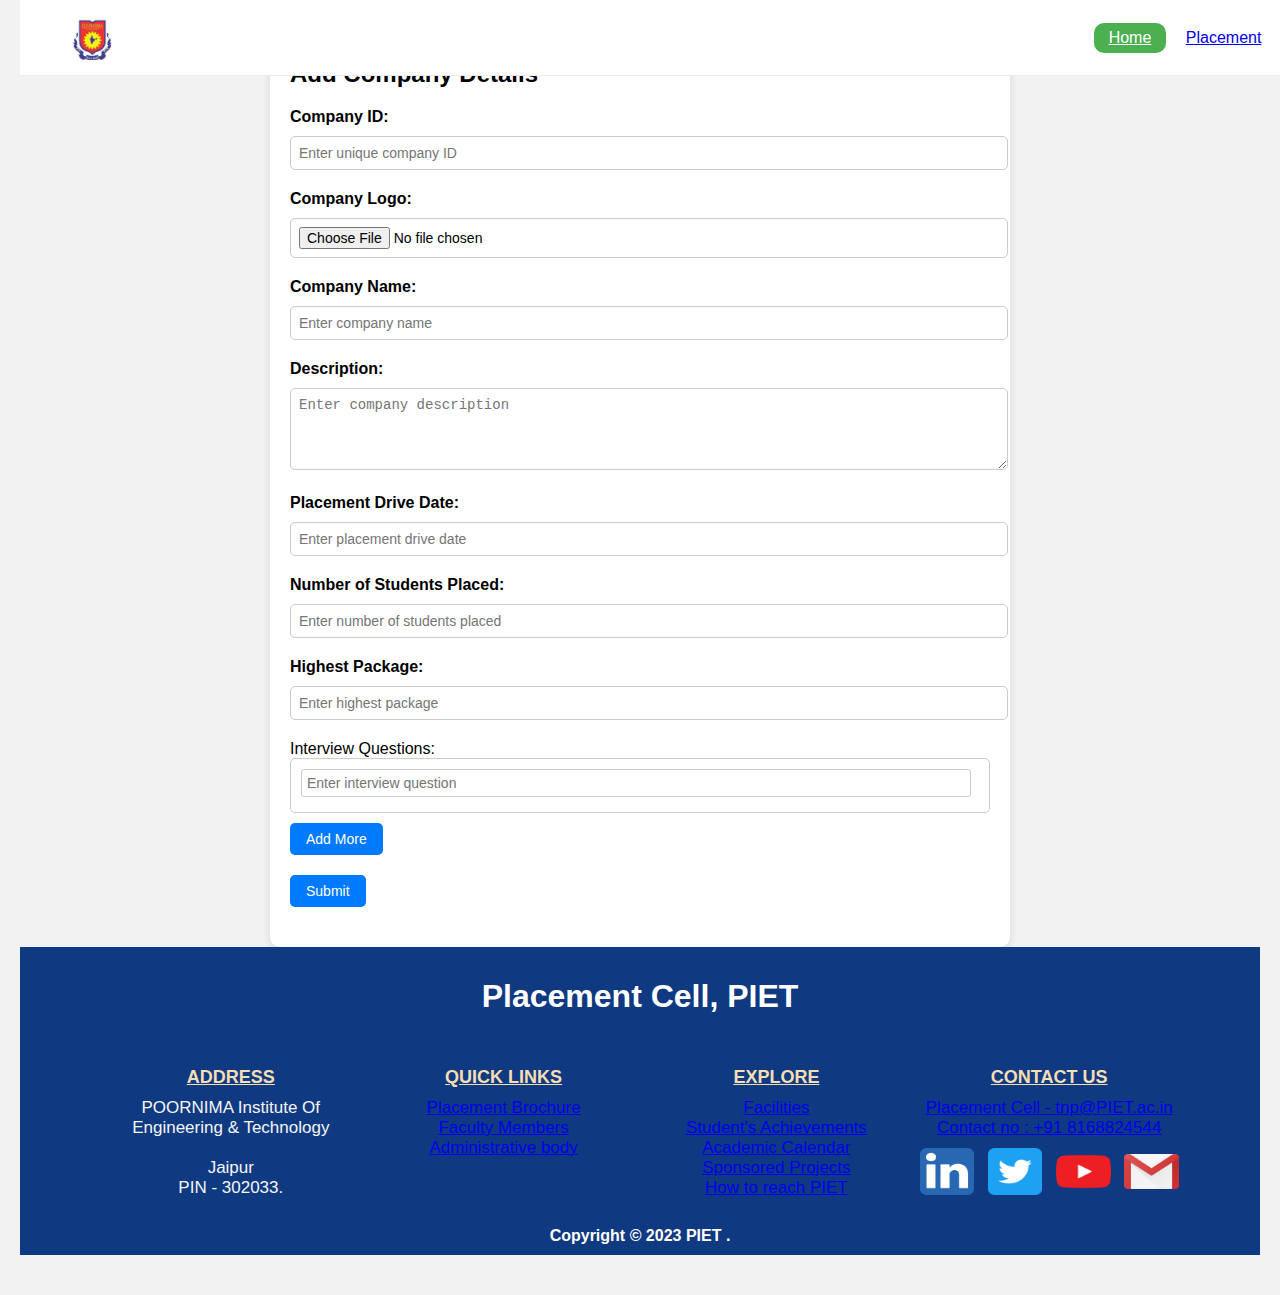
<file: CODE-main/CODE-main/Placement-Portal-main/addCompanyDetails.html>
<!DOCTYPE html>
<html lang="en">

<head>
    <meta charset="UTF-8">
    <meta name="viewport" content="width=device-width, initial-scale=1.0">
    <title>Add Company Details</title>
    <link rel="stylesheet" href="css/addCD.css" type="text/css" />
   
</head>

<body>

    <div id="header">
        <div id="logo-holder" style="align-items: center;">
            <div id="logo" style="height:50px; display: flex; align-items: center;">
                <img src="p/logo.png" style="height: 90%; width: auto;">
            </div>
        </div>
        <div id="nav" class="nav">
          <div class="dropdown">
            <a href="index.html" class="dropbtn">Home</a>
            <div class="dropdown-content">
                <a href="index.html#about">About Us</a>
                <a href="index.html#whyus">Why Us</a>
          
                <a href="index.html#recruiters">Past Recruiters</a>
                <a href="index.html#placement-record">Placement Record</a>
                <a href="index.html#infrastructure">Infrastructure</a>
                <a href="index.html#contactus">Contact Us</a>
            </div>
        </div>
        <a href="companyCard.html">Placement</a>
        <a href="login.html">Login</a>
            <!-- <a href="javascript:void(0)" onclick="showLoginForm()"  class="blue-background">Login</a> -->
        </div>

        <div id="nav-mobile" class="nav">
            <a href="javascript:void(0)" onclick="$('#mobile-menu').css('display','flex')"
                class="blue-background">Menu</a>
        </div>
    </div>

    <div class="form-container">
        <h2>Add Company Details</h2>
        <form id="company-form" enctype="multipart/form-data">
            <div class="form-group">
                <label for="company-id">Company ID:</label>
                <input type="text" id="company-id" name="companyId" placeholder="Enter unique company ID">
            </div>
            <div class="form-group">
                <label for="logo">Company Logo:</label>
                <input type="file" id="logo" name="logo" accept="image/png, image/jpeg" required>
            </div>
            <div class="form-group">
                <label for="name">Company Name:</label>
                <input type="text" id="name" name="name" placeholder="Enter company name" required>
            </div>
            <div class="form-group">
                <label for="description">Description:</label>
                <textarea id="description" name="description" rows="4"
                    placeholder="Enter company description"></textarea>
            </div>
            <div class="form-group">
                <label for="visit-date">Placement Drive Date:</label>
                <input type="text" id="visit-date" name="visitDate" placeholder="Enter placement drive date">
            </div>
            <div class="form-group">
                <label for="students-placed">Number of Students Placed:</label>
                <input type="text" id="students-placed" name="studentsPlaced"
                    placeholder="Enter number of students placed">
            </div>
            <div class="form-group">
                <label for="package">Highest Package:</label>
                <input type="text" id="package" name="package" placeholder="Enter highest package">
            </div>
            <div id="question-container" class="question-group">
                <label>Interview Questions:</label>
                <div class="question-item">
                    <input type="text" name="interviewQuestions[]" placeholder="Enter interview question" required>
                </div>
                <button type="button" class="add-question-btn" onclick="addQuestion()">Add More</button>
            </div>

            <div class="form-group">
                <button type="button" onclick="addCompany()">Submit</button>
            </div>
        </form>
    </div>


    <footer id="footer">
        <div class="heading-footer" style="align-items: center;">
          <h1 class="fot-head" style="color: white;">
            Placement Cell, PIET 
            </h1>
        </div>
        <div id="footer-container-down">
          <div id="footer-address" class="flex-footer">
            <span class="footer-subsection-heading" style="width: 100%; text-align: center;">
              ADDRESS
            </span>
            <div class="footer-subsection-text">
              POORNIMA Institute Of Engineering & Technology <br>   <br>
              Jaipur <br> PIN - 302033.
            </div>
          </div>
          <div id="footer-quick-links" class="flex-footer">
            <span class="footer-subsection-heading" style="width: 100%; text-align: center;">
              QUICK LINKS
            </span>
            <div class="footer-subsection-text">
              <a href="http://PIET.ac.in/php/e-Brochure.php" target="_blank" rel="noopener noreferrer">
                Placement Brochure</a></br>
              <a href="http://PIET.ac.in/newfacultypages/faculty1.php" target="_blank"
                rel="noopener noreferrer">Faculty Members</a></br>
              <a href="http://PIET.ac.in/php/administration.php" target="_blank"
                rel="noopener noreferrer">Administrative body</a></br>
            </div>
          </div>
          <div id="footer-explore" class="flex-footer">
            <span class="footer-subsection-heading" style="width: 100%; text-align: center;">
              EXPLORE
            </span>
            <div class="footer-subsection-text">
              <a href="http://PIET.ac.in/php/Facilities_landing_page-v6.php" target="_blank"
                rel="noopener noreferrer">Facilities</a></br>
              <a href="https://PIET.ac.in/php/studentachievement.php" target="_blank" rel="noopener noreferrer">
                Student's Achievements</a></br>
              <a href="https://PIET.ac.in/php/Academic_cal.php" target="_blank"
                rel="noopener noreferrer">Academic Calendar</a></br>
              <a href="https://PIET.ac.in/php/proj_spons.php" target="_blank" rel="noopener noreferrer">
                Sponsored Projects</a></br>
              <a href="http://PIET.ac.in/php/reach_PIET_.php" target="_blank" rel="noopener noreferrer">How to
                reach PIET </a></br>
            </div>
          </div>
          <div id="footer-contact-us" class="flex-footer">
            <span class="footer-subsection-heading" style="width: 100%; text-align: center;">
              CONTACT US
            </span>
            <div class="footer-subsection-text">
              <a href="mailto:tnp@PIET.ac.in">Placement Cell - tnp@PIET.ac.in</a></br>
              <a href="mailto:studentcoordinator_placement@PIET.ac.in">Contact no : +91 8168824544</a></br>
            </div>
            <div id="footer-icons" style="display:inline-flex;">
              <a href="https://www.linkedin.com/in/tnpinPIET/" target="_blank"><img style="width:80%; height:80%;"
                  src="img/linkedin.png" /> </a>
              <a href="https://twitter.com/PIETk_placement" target="_blank"> <img style="width:80%; height:80%;"
                  src="img/twitter.png" /></a>
              <a href="https://www.youtube.com/channel/pc" target="_blank"><img
                  style="width:80%; height:80%;" src="img/youtube.png"/></a>
              <a href="mailto:tnp@PIET.ac.in" target="_blank"><img style="width:80%; height:80%;"
                  src="img/email.png"/></a>
            </div>
          </div>
        </div>
        <div id="footer-credits">
          Copyright &copy; 2023 PIET .
        </div>
    </footer>
    
    <script>
        let questionCount = 1;

        function addQuestion() {
            const questionContainer = document.getElementById('question-container');
            const questionItem = document.createElement('div');
            questionItem.classList.add('question-item');
            const input = document.createElement('input');
            input.type = 'text';
            input.name = `interviewQuestions[${questionCount++}]`;
            input.placeholder = 'Enter interview question';
            input.required = true;
            questionItem.appendChild(input);
            questionContainer.insertBefore(questionItem, document.querySelector('.add-question-btn'));
        }

        async function addCompany() {
            const formData = new FormData(document.getElementById('company-form'));
            try {
                const response = await fetch('http://localhost:8080/api/companies', {
                    method: 'POST',
                    body: formData
                });
                if (response.ok) {
                    const data = await response.json();
                    alert(`Company details added successfully with ID: ${data.id}`);
                    window.location.href = `companyDetails.html?id=${data.id}`;
                } else {
                    alert('Failed to add company details');
                }
            } catch (error) {
                console.error('Error adding company details:', error);
                alert('Error adding company details. Please try again.');
            }
        }
    </script>

</body>

</html>
</file>
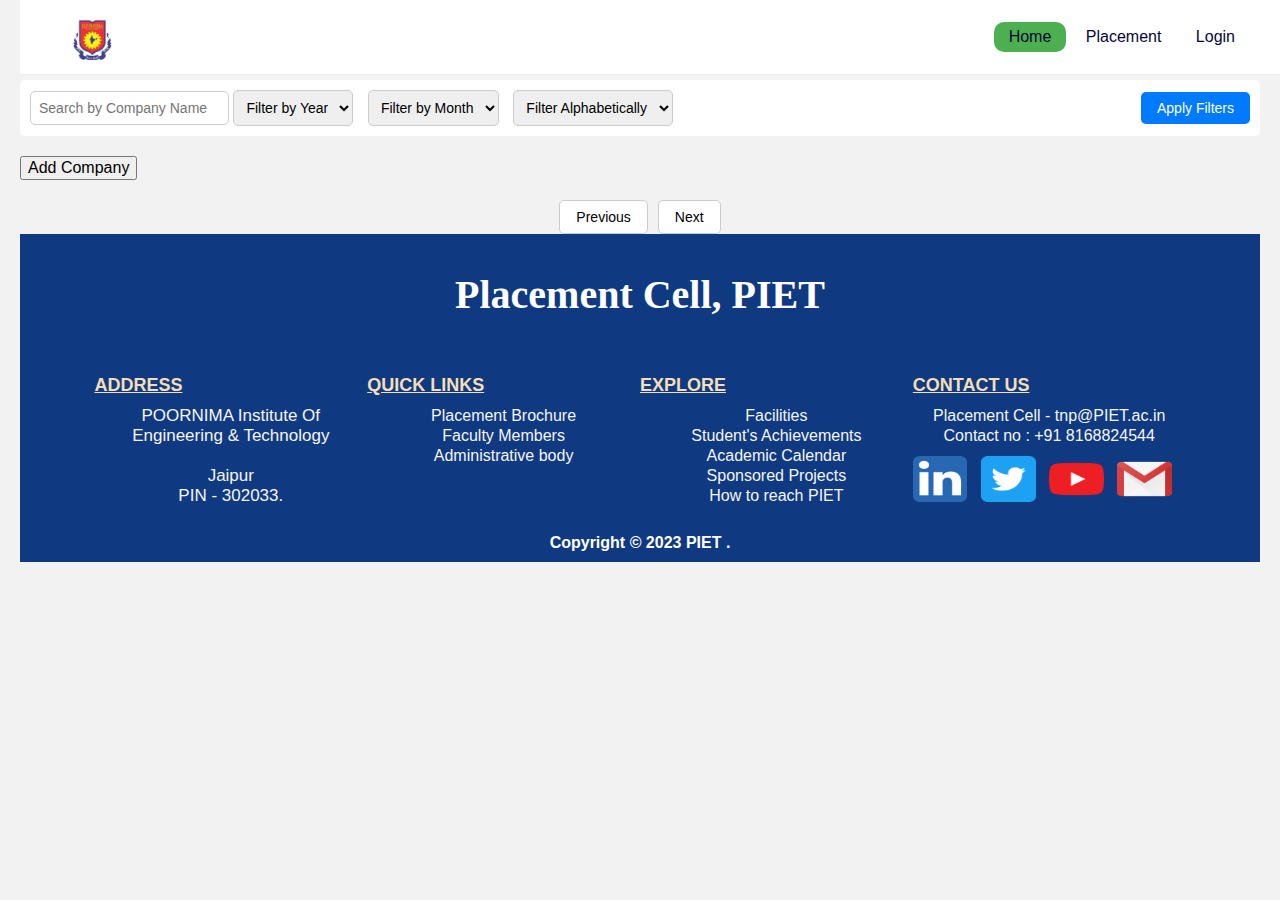
<file: CODE-main/CODE-main/Placement-Portal-main/companyCard.html>
<!DOCTYPE html>
<html lang="en">
<head>
    <meta charset="UTF-8">
    <meta name="viewport" content="width=device-width, initial-scale=1.0">
    <title>Company Cards</title>
    <link rel="stylesheet" href="Placement-Portal-main/misc.css">
    
</head>
<body>
  <div id="header">
    <div id="logo-holder" style="align-items: center;">
      <div id="logo" style="height:50px; display: flex; align-items: center;">
        <img src="p/logo.png" style="height: 90%; width: auto;">
      </div>
    </div>
    <div id="nav" class="nav">
      <div class="dropdown">
        <a href="index.html" class="dropbtn">Home</a>
        <div class="dropdown-content">
            <a href="index.html#about">About Us</a>
            <a href="index.html#whyus">Why Us</a>
      
            <a href="index.html#recruiters">Past Recruiters</a>
            <a href="index.html#placement-record">Placement Record</a>
            <a href="index.html#infrastructure">Infrastructure</a>
            <a href="index.html#contactus">Contact Us</a>
        </div>
    </div>
    <a href="companyCard.html">Placement</a>
    <a href="login.html">Login</a>
      <!-- <a href="javascript:void(0)" onclick="showLoginForm()"  class="blue-background">Login</a> -->
    </div>
  
    <!-- <div id="nav-mobile" class="nav">
      <a href="javascript:void(0)" onclick="$('#mobile-menu').css('display','flex')" class="blue-background">Menu</a>
    </div> -->
  </div>

   <div class="header-hamburgerrr">
    <div class="hamburgerrr-line1"></div>
    <!-- <div class="hamburger-line2"></div> -->
    <div class="hamburgerrr-line3"></div>
  </div>

<div class="filter-bar">
    <div>
        <input type="text" id="search" placeholder="Search by Company Name">
        <select id="filter-year">
            <option value="">Filter by Year</option>
            <!-- Options for filtering by year will be added dynamically -->
        </select>
        <select id="filter-month">
            <option value="">Filter by Month</option>
            <!-- Options for filtering by month will be added dynamically -->
        </select>
        <select id="filter-alphabetically">
            <option value="">Filter Alphabetically</option>
            <option value="asc">A-Z</option>
            <option value="desc">Z-A</option>
        </select>
    </div>
    <button onclick="applyFilters()">Apply Filters</button>
</div>


<div class="add-button-container">
    <button class="add-button" onclick="redirectToAddCompanyPage()">Add Company</button>
</div>

<div class="company-cards" id="company-cards">
    <!-- Company cards will be dynamically added here -->
</div>

<div class="pagination">
    <button onclick="previousPage()">Previous</button>
    <button onclick="nextPage()">Next</button>
</div>

<footer id="footer">
    <div class="heading-footer" style="align-items: center;">
      <h1 class="fot-head" style="color: white;">
        Placement Cell, PIET 
        </h1>
    </div>
    <div id="footer-container-down">
      <div id="footer-address" class="flex-footer">
        <span class="footer-subsection-heading" style="width: 100%; text-align: center;">
          ADDRESS
        </span>
        <div class="footer-subsection-text">
          POORNIMA Institute Of Engineering & Technology <br>   <br>
          Jaipur <br> PIN - 302033.
        </div>
      </div>
      <div id="footer-quick-links" class="flex-footer">
        <span class="footer-subsection-heading" style="width: 100%; text-align: center;">
          QUICK LINKS
        </span>
        <div class="footer-subsection-text">
          <a href="http://PIET.ac.in/php/e-Brochure.php" target="_blank" rel="noopener noreferrer">
            Placement Brochure</a></br>
          <a href="http://PIET.ac.in/newfacultypages/faculty1.php" target="_blank"
            rel="noopener noreferrer">Faculty Members</a></br>
          <a href="http://PIET.ac.in/php/administration.php" target="_blank"
            rel="noopener noreferrer">Administrative body</a></br>
        </div>
      </div>
      <div id="footer-explore" class="flex-footer">
        <span class="footer-subsection-heading" style="width: 100%; text-align: center;">
          EXPLORE
        </span>
        <div class="footer-subsection-text">
          <a href="http://PIET.ac.in/php/Facilities_landing_page-v6.php" target="_blank"
            rel="noopener noreferrer">Facilities</a></br>
          <a href="https://PIET.ac.in/php/studentachievement.php" target="_blank" rel="noopener noreferrer">
            Student's Achievements</a></br>
          <a href="https://PIET.ac.in/php/Academic_cal.php" target="_blank"
            rel="noopener noreferrer">Academic Calendar</a></br>
          <a href="https://PIET.ac.in/php/proj_spons.php" target="_blank" rel="noopener noreferrer">
            Sponsored Projects</a></br>
          <a href="http://PIET.ac.in/php/reach_PIET_.php" target="_blank" rel="noopener noreferrer">How to
            reach PIET </a></br>
        </div>
      </div>
      <div id="footer-contact-us" class="flex-footer">
        <span class="footer-subsection-heading" style="width: 100%; text-align: center;">
          CONTACT US
        </span>
        <div class="footer-subsection-text">
          <a href="mailto:tnp@PIET.ac.in">Placement Cell - tnp@PIET.ac.in</a></br>
          <a href="mailto:studentcoordinator_placement@PIET.ac.in">Contact no : +91 8168824544</a></br>
        </div>
        <div id="footer-icons" style="display:inline-flex;">
          <a href="https://www.linkedin.com/in/tnpinPIET/" target="_blank"><img style="width:80%; height:80%;"
              src="img/linkedin.png" /> </a>
          <a href="https://twitter.com/PIETk_placement" target="_blank"> <img style="width:80%; height:80%;"
              src="img/twitter.png" /></a>
          <a href="https://www.youtube.com/channel/pc" target="_blank"><img
              style="width:80%; height:80%;" src="img/youtube.png"/></a>
          <a href="mailto:tnp@PIET.ac.in" target="_blank"><img style="width:80%; height:80%;"
              src="img/email.png"/></a>
        </div>
      </div>
    </div>
    <div id="footer-credits">
      Copyright &copy; 2023 PIET .
    </div>
</footer>

<!-- <div id="mobile-menu">
  <a href="#home" onclick="$('#mobile-menu').hide()">Home</a>
  <a href="#about" onclick="$('#mobile-menu').hide()">About Us</a>
  <a href="#infrastructure" onclick="$('#mobile-menu').hide()">Infrastructure</a>
  <a href="#placement-record" onclick="$('#mobile-menu').hide()">Placement Record</a>
  <a href="#footer" onclick="$('#mobile-menu').hide()">Contact Us</a>
  
</div> -->

<script>
    // Define variables for pagination
    let currentPage = 1;
    const cardsPerPage = 20;

    // Function to fetch and display company cards
    async function fetchCompanyCards() {
        try {
            const response = await fetch('http://localhost:8080/api/companies');
            const companies = await response.json();

            const companyCardsContainer = document.getElementById('company-cards');
            companyCardsContainer.innerHTML = '';

            const startIndex = (currentPage - 1) * cardsPerPage;
            const endIndex = currentPage * cardsPerPage;

            companies.slice(startIndex, endIndex).forEach(company => {
                const companyCard = `
                    <div class="company-card" onclick="redirectToCompanyDetailsPage(${company.id})">
                        <img src="${company.logo}" alt="${company.name} Logo">
                        <div class="company-card-content">
                            <h3>${company.name}</h3>
                            <p>Placement Drive Date: ${company.visitDate}</p>
                            <p>Number of Students Placed: ${company.studentsPlaced}</p>
                            <p>Highest Package: ${company.package}</p>
                        </div>
                    </div>
                `;
                companyCardsContainer.innerHTML += companyCard;
            });
        } catch (error) {
            console.error('Error fetching company cards:', error);
        }
    }

    // Function to redirect to Add Company page
    function redirectToAddCompanyPage() {
        window.location.href = 'addCompanyDetails.html';
    }

    // Function to redirect to Company Details page
    function redirectToCompanyDetailsPage(companyId) {
        window.location.href = companyDetails.html?id=$:{companyId};
    }

    // Function to apply filters
    function applyFilters() {
        // Implement filter logic here
        console.log('Filters applied');
    }

    // Function to go to the previous page
    function previousPage() {
        if (currentPage > 1) {
            currentPage--;
            fetchCompanyCards();
        }
    }

    // Function to go to the next page
    function nextPage() {
        // Assuming companies.length contains the total number of companies
        if (currentPage < Math.ceil(companies.length / cardsPerPage)) {
            currentPage++;
            fetchCompanyCards();
        }
    }


    // Fetch and display company cards on page load
    fetchCompanyCards();
</script>

</body>
</html>
</file>
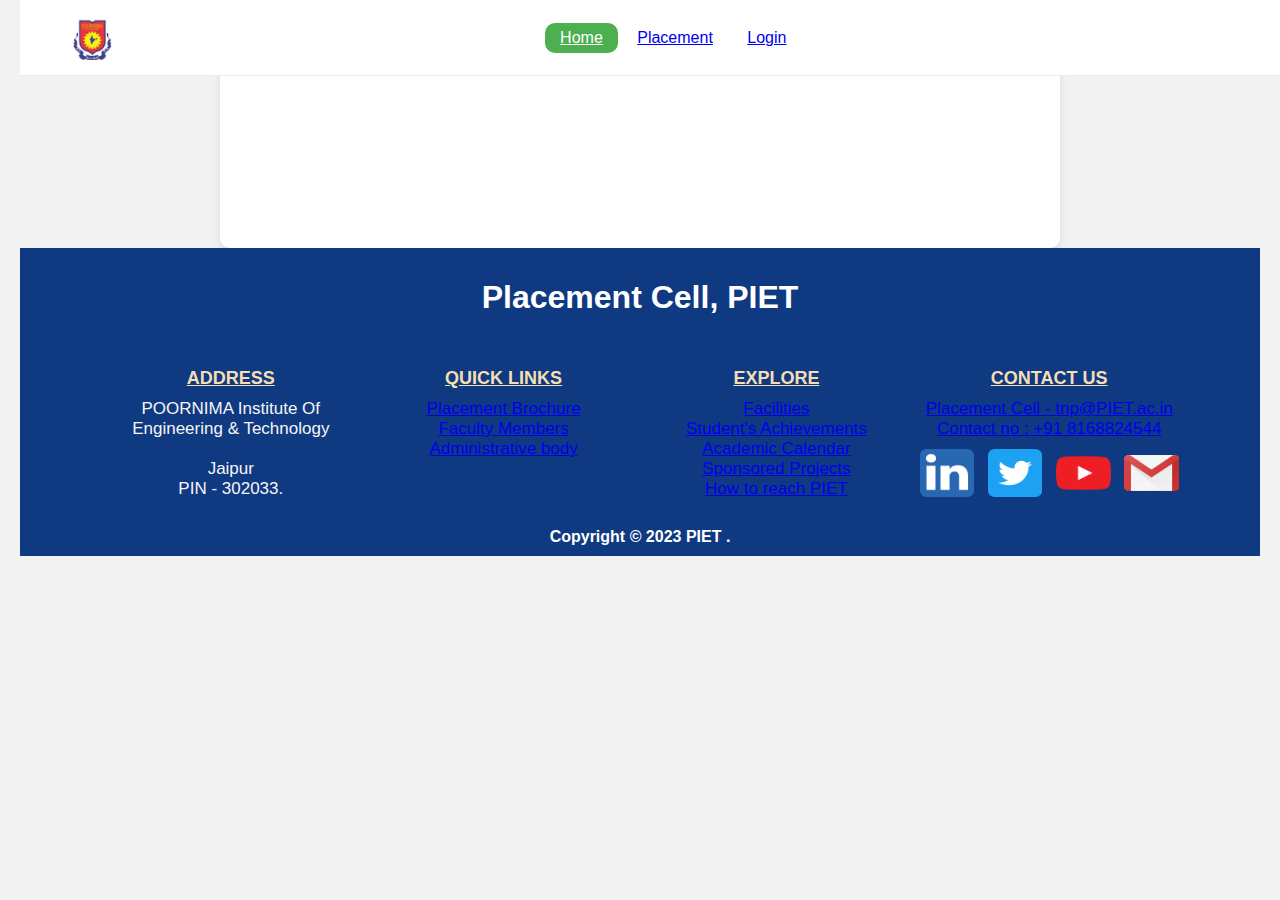
<file: CODE-main/CODE-main/Placement-Portal-main/companyDetails.html>
<!DOCTYPE html>
<html lang="en">

<head>
  <meta charset="UTF-8">
  <meta name="viewport" content="width=device-width, initial-scale=1.0">
  <title>Company Details</title>
  <link rel="stylesheet" href="css/companyD.css" type="text/css" />
</head>

<body>
  <div id="header">
    <div id="logo-holder" style="align-items: center;">
      <div id="logo" style="height:50px; display: flex; align-items: center;">
        <img src="p/logo.png" style="height: 90%; width: auto;">
      </div>
    </div>
    <div id="nav" class="nav">
      <div class="dropdown">
        <a href="index.html" class="dropbtn">Home</a>
        <div class="dropdown-content">
            <a href="index.html#about">About Us</a>
            <a href="index.html#whyus">Why Us</a>
      
            <a href="index.html#recruiters">Past Recruiters</a>
            <a href="index.html#placement-record">Placement Record</a>
            <a href="index.html#infrastructure">Infrastructure</a>
            <a href="index.html#contactus">Contact Us</a>
        </div>
    </div>
    <a href="companyCard.html">Placement</a>
    <a href="login.html">Login</a>
      <!-- <a href="javascript:void(0)" onclick="showLoginForm()"  class="blue-background">Login</a> -->
    </div>

    <div id="nav-mobile" class="nav">
      <a href="javascript:void(0)" onclick="$('#mobile-menu').css('display','flex')" class="blue-background">Menu</a>
    </div>
  </div>

  <div class="company-details-container">
    <a href="company-card.html" class="back-btn">Company Cards</a>

    <button class="edit-btn" id="edit-btn" onclick="editCompanyDetails()">Edit</button>

    <div class="company-logo" id="company-logo">
      <!-- Company logo will be dynamically added here -->
    </div>

    <div class="company-details" id="company-details">
      <!-- Company details will be dynamically added here -->
    </div>

    <div class="description" id="description">
      <!-- Company description will be dynamically added here -->
    </div>

    <div class="interview-questions" id="interview-questions">
      <!-- Interview questions will be dynamically added here -->
    </div>
  </div>


  <div id="footer">
    <div class="heading-footer" style="align-items: center;">
      <h1 class="fot-head" style="color: white;">
        Placement Cell, PIET
      </h1>
    </div>
    <div id="footer-container-down">
      <div id="footer-address" class="flex-footer">
        <span class="footer-subsection-heading" style="width: 100%; text-align: center;">
          ADDRESS
        </span>
        <div class="footer-subsection-text">
          POORNIMA Institute Of Engineering & Technology <br> <br>
          Jaipur <br> PIN - 302033.
        </div>
      </div>
      <div id="footer-quick-links" class="flex-footer">
        <span class="footer-subsection-heading" style="width: 100%; text-align: center;">
          QUICK LINKS
        </span>
        <div class="footer-subsection-text">
          <a href="http://PIET.ac.in/php/e-Brochure.php" target="_blank" rel="noopener noreferrer">
            Placement Brochure</a></br>
          <a href="http://PIET.ac.in/newfacultypages/faculty1.php" target="_blank" rel="noopener noreferrer">Faculty
            Members</a></br>
          <a href="http://PIET.ac.in/php/administration.php" target="_blank" rel="noopener noreferrer">Administrative
            body</a></br>
        </div>
      </div>
      <div id="footer-explore" class="flex-footer">
        <span class="footer-subsection-heading" style="width: 100%; text-align: center;">
          EXPLORE
        </span>
        <div class="footer-subsection-text">
          <a href="http://PIET.ac.in/php/Facilities_landing_page-v6.php" target="_blank"
            rel="noopener noreferrer">Facilities</a></br>
          <a href="https://PIET.ac.in/php/studentachievement.php" target="_blank" rel="noopener noreferrer">
            Student's Achievements</a></br>
          <a href="https://PIET.ac.in/php/Academic_cal.php" target="_blank" rel="noopener noreferrer">Academic
            Calendar</a></br>
          <a href="https://PIET.ac.in/php/proj_spons.php" target="_blank" rel="noopener noreferrer">
            Sponsored Projects</a></br>
          <a href="http://PIET.ac.in/php/reach_PIET_.php" target="_blank" rel="noopener noreferrer">How to
            reach PIET </a></br>
        </div>
      </div>
      <div id="footer-contact-us" class="flex-footer">
        <span class="footer-subsection-heading" style="width: 100%; text-align: center;">
          CONTACT US
        </span>
        <div class="footer-subsection-text">
          <a href="mailto:tnp@PIET.ac.in">Placement Cell - tnp@PIET.ac.in</a></br>
          <a href="mailto:studentcoordinator_placement@PIET.ac.in">Contact no : +91 8168824544</a></br>
        </div>
        <div id="footer-icons" style="display:inline-flex;">
          <a href="https://www.linkedin.com/in/tnpinPIET/" target="_blank"><img style="width:80%; height:80%;"
              src="img/linkedin.png" /> </a>
          <a href="https://twitter.com/PIETk_placement" target="_blank"> <img style="width:80%; height:80%;"
              src="img/twitter.png" /></a>
          <a href="https://www.youtube.com/channel/UCdnaperuWO_6YfXzEov6-QA" target="_blank"><img
              style="width:80%; height:80%;" src="img/youtube.png" /></a>
          <a href="mailto:tnp@PIET.ac.in" target="_blank"><img style="width:80%; height:80%;" src="img/email.png" /></a>
        </div>
      </div>
    </div>
    <div id="footer-credits">
      Copyright &copy; 2023 PIET .
    </div>
  </div>
  <script>
    // Function to fetch company details based on CID
    async function fetchCompanyDetails() {
      try {
        const urlParams = new URLSearchParams(window.location.search);
        const cid = urlParams.get('cid'); // Get CID from URL query parameter

        const response = await fetch(`http://localhost:8080/api/companies/${cid}`);
        const companyDetails = await response.json();

        displayCompanyDetails(companyDetails);
      } catch (error) {
        console.error('Error fetching company details:', error);
      }
    }

    // Function to display company details
    function displayCompanyDetails(company) {
      // Display company logo
      const companyLogoContainer = document.getElementById('company-logo');
      companyLogoContainer.innerHTML = `<img src="${company.logo}" alt="${company.name} Logo">`;

      // Display company details
      const companyDetailsContainer = document.getElementById('company-details');
      companyDetailsContainer.innerHTML = `
            <label>Company Name:</label>
            <p>${company.name}</p>
            <label>Placement Drive Date:</label>
            <p>${company.visitDate}</p>
            <label>Number of Students Placed:</label>
            <p>${company.studentsPlaced}</p>
            <label>Highest Package:</label>
            <p>${company.package}</p>
        `;

      // Display company description
      const descriptionContainer = document.getElementById('description');
      descriptionContainer.innerHTML = `
            <label>Description:</label>
            <p>${company.description}</p>
        `;

      // Display interview questions
      const interviewQuestionsContainer = document.getElementById('interview-questions');
      const interviewQuestions = company.interviewQuestions.split('\n');
      let interviewQuestionsHTML = '<h3>Interview Questions Asked:</h3>';
      interviewQuestions.forEach((question, index) => {
        interviewQuestionsHTML += `
                <div class="interview-question">
                    <span>${index + 1}. ${question}</span>
                    <span class="like-btn" onclick="likeQuestion(${index})">❤️</span>
                </div>
            `;
      });
      interviewQuestionsContainer.innerHTML = interviewQuestionsHTML;
    }

    // Function to handle editing company details
    function editCompanyDetails() {
      // Redirect to edit page with company CID
      const urlParams = new URLSearchParams(window.location.search);
      const cid = urlParams.get('cid');
      window.location.href = `edit-company.html?cid=${cid}`;
    }

    // Function to handle liking a question
    function likeQuestion(index) {
      // Implement liking functionality here
      // For demonstration, let's just alert the index of the liked question
      alert(`Liked question ${index + 1}`);
    }

    // Fetch and display company details on page load
    fetchCompanyDetails();

  </script>

</body>

</html>
</file>
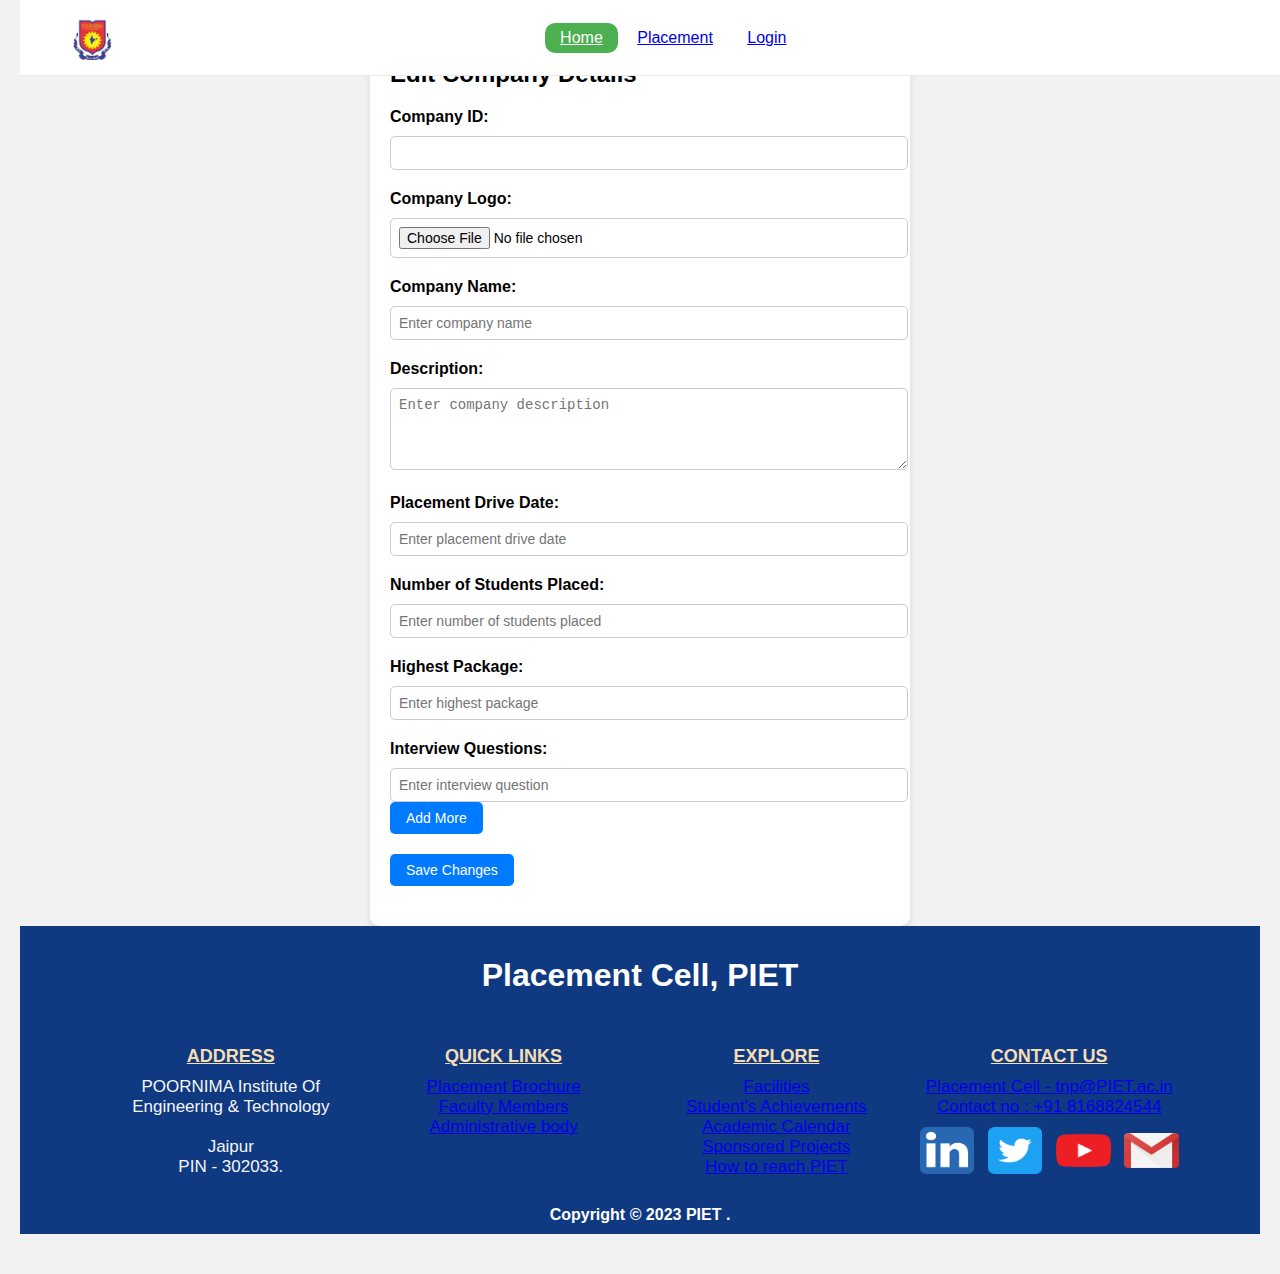
<file: CODE-main/CODE-main/Placement-Portal-main/editCompanyDetails.html>
<!DOCTYPE html>
<html lang="en">
<head>
    <meta charset="UTF-8">
    <meta name="viewport" content="width=device-width, initial-scale=1.0">
    <title>Edit Company Details</title>
    <link rel="stylesheet" href="css/editCD.css" type="text/css" /> 
</head>
<body>

    <div id="header">
        <div id="logo-holder" style="align-items: center;">
          <div id="logo" style="height:50px; display: flex; align-items: center;">
            <img src="p/logo.png" style="height: 90%; width: auto;">
          </div>
        </div>
        <div id="nav" class="nav">
            <div class="dropdown">
                <a href="index.html" class="dropbtn">Home</a>
                <div class="dropdown-content">
                    <a href="index.html#about">About Us</a>
                    <a href="index.html#whyus">Why Us</a>
              
                    <a href="index.html#recruiters">Past Recruiters</a>
                    <a href="index.html#placement-record">Placement Record</a>
                    <a href="index.html#infrastructure">Infrastructure</a>
                    <a href="index.html#contactus">Contact Us</a>
                </div>
            </div>
            <a href="companyCard.html">Placement</a>
          <a href="login.html">Login</a>
          <!-- <a href="javascript:void(0)" onclick="showLoginForm()"  class="blue-background">Login</a> -->
        </div>
      
        <div id="nav-mobile" class="nav">
          <a href="javascript:void(0)" onclick="$('#mobile-menu').css('display','flex')" class="blue-background">Menu</a>
        </div>
      </div>

<div class="form-container">
    <h2>Edit Company Details</h2>
    <form id="company-form" enctype="multipart/form-data">
        <div class="form-group">
            <label for="company-id">Company ID:</label>
            <input type="text" id="company-id" name="companyId" readonly>
        </div>
        <div class="form-group">
            <label for="logo">Company Logo:</label>
            <input type="file" id="logo" name="logo" accept="image/png, image/jpeg">
        </div>
        <div class="form-group">
            <label for="name">Company Name:</label>
            <input type="text" id="name" name="name" placeholder="Enter company name">
        </div>
        <div class="form-group">
            <label for="description">Description:</label>
            <textarea id="description" name="description" rows="4" placeholder="Enter company description"></textarea>
        </div>
        <div class="form-group">
            <label for="visit-date">Placement Drive Date:</label>
            <input type="text" id="visit-date" name="visitDate" placeholder="Enter placement drive date">
        </div>
        <div class="form-group">
            <label for="students-placed">Number of Students Placed:</label>
            <input type="text" id="students-placed" name="studentsPlaced" placeholder="Enter number of students placed">
        </div>
        <div class="form-group">
            <label for="package">Highest Package:</label>
            <input type="text" id="package" name="package" placeholder="Enter highest package">
        </div>
        <div id="question-container" class="form-group">
            <label>Interview Questions:</label>
            <div class="question-item">
                <input type="text" name="interviewQuestions[]" placeholder="Enter interview question">
                <button type="button" class="add-question-btn" onclick="addQuestion()">Add More</button>
            </div>
        </div>
        <div class="form-group">
            <button type="button" onclick="saveChanges()">Save Changes</button>
        </div>
    </form>
</div>

<footer id="footer">
    <div class="heading-footer" style="align-items: center;">
      <h1 class="fot-head" style="color: white;">
        Placement Cell, PIET 
        </h1>
    </div>
    <div id="footer-container-down">
      <div id="footer-address" class="flex-footer">
        <span class="footer-subsection-heading" style="width: 100%; text-align: center;">
          ADDRESS
        </span>
        <div class="footer-subsection-text">
          POORNIMA Institute Of Engineering & Technology <br>   <br>
          Jaipur <br> PIN - 302033.
        </div>
      </div>
      <div id="footer-quick-links" class="flex-footer">
        <span class="footer-subsection-heading" style="width: 100%; text-align: center;">
          QUICK LINKS
        </span>
        <div class="footer-subsection-text">
          <a href="http://PIET.ac.in/php/e-Brochure.php" target="_blank" rel="noopener noreferrer">
            Placement Brochure</a></br>
          <a href="http://PIET.ac.in/newfacultypages/faculty1.php" target="_blank"
            rel="noopener noreferrer">Faculty Members</a></br>
          <a href="http://PIET.ac.in/php/administration.php" target="_blank"
            rel="noopener noreferrer">Administrative body</a></br>
        </div>
      </div>
      <div id="footer-explore" class="flex-footer">
        <span class="footer-subsection-heading" style="width: 100%; text-align: center;">
          EXPLORE
        </span>
        <div class="footer-subsection-text">
          <a href="http://PIET.ac.in/php/Facilities_landing_page-v6.php" target="_blank"
            rel="noopener noreferrer">Facilities</a></br>
          <a href="https://PIET.ac.in/php/studentachievement.php" target="_blank" rel="noopener noreferrer">
            Student's Achievements</a></br>
          <a href="https://PIET.ac.in/php/Academic_cal.php" target="_blank"
            rel="noopener noreferrer">Academic Calendar</a></br>
          <a href="https://PIET.ac.in/php/proj_spons.php" target="_blank" rel="noopener noreferrer">
            Sponsored Projects</a></br>
          <a href="http://PIET.ac.in/php/reach_PIET_.php" target="_blank" rel="noopener noreferrer">How to
            reach PIET </a></br>
        </div>
      </div>
      <div id="footer-contact-us" class="flex-footer">
        <span class="footer-subsection-heading" style="width: 100%; text-align: center;">
          CONTACT US
        </span>
        <div class="footer-subsection-text">
          <a href="mailto:tnp@PIET.ac.in">Placement Cell - tnp@PIET.ac.in</a></br>
          <a href="mailto:studentcoordinator_placement@PIET.ac.in">Contact no : +91 8168824544</a></br>
        </div>
        <div id="footer-icons" style="display:inline-flex;">
          <a href="https://www.linkedin.com/in/tnpinPIET/" target="_blank"><img style="width:80%; height:80%;"
              src="img/linkedin.png" /> </a>
          <a href="https://twitter.com/PIETk_placement" target="_blank"> <img style="width:80%; height:80%;"
              src="img/twitter.png" /></a>
          <a href="https://www.youtube.com/channel/pc" target="_blank"><img
              style="width:80%; height:80%;" src="img/youtube.png"/></a>
          <a href="mailto:tnp@PIET.ac.in" target="_blank"><img style="width:80%; height:80%;"
              src="img/email.png"/></a>
        </div>
      </div>
    </div>
    <div id="footer-credits">
      Copyright &copy; 2023 PIET .
    </div>
</footer>

<script>
    // Function to add more interview questions
    function addQuestion() {
        const questionContainer = document.getElementById('question-container');

        const questionItem = document.createElement('div');
        questionItem.classList.add('question-item');
        
        const input = document.createElement('input');
        input.type = 'text';
        input.name = `interviewQuestions[${questionCount++}]`;
        input.placeholder = 'Enter interview question';

        questionItem.appendChild(input);

        const addButton = document.createElement('button');
        addButton.classList.add('add-question-btn');
        addButton.type = 'button';
        addButton.textContent = 'Add More';
        addButton.onclick = addQuestion;

        questionItem.appendChild(addButton);
      //  questionContainer.insertBefore(questionItem, document.querySelector('.add-question-btn'));
        questionContainer.appendChild(questionItem);
    }

    // Function to save changes to company details
    async function saveChanges() {
        const formData = new FormData(document.getElementById('company-form'));
        try {
            const companyId = document.getElementById('company-id').value;

            const response = await fetch(`http://localhost:8080/api/companies/${companyId}`, {
                method: 'PUT',
                body: formData
            });
            if (response.ok) {
                alert('Company details updated successfully');
                window.location.href = `company-details.html?id=${companyId}`;
            } else {
                alert('Failed to update company details');
            }
        } catch (error) {
            console.error('Error updating company details:', error);
            alert('Error updating company details. Please try again.');
        }
    }

    // Function to fetch company details based on ID
    async function fetchCompanyDetails() {
        try {
            const urlParams = new URLSearchParams(window.location.search);
            const companyId = urlParams.get('id');

            const response = await fetch(`http://localhost:8080/api/companies/${companyId}`);
            const companyDetails = await response.json();

            // Populate form fields with company details
            document.getElementById('name').value = companyDetails.name;
            document.getElementById('description').value = companyDetails.description;
            document.getElementById('visit-date').value = companyDetails.visitDate;
            document.getElementById('students-placed').value = companyDetails.studentsPlaced;
            document.getElementById('package').value = companyDetails.package;
            document.getElementById('company-id').value = companyId;

            // Populate interview questions
            const interviewQuestions = companyDetails.interviewQuestions.split('\n');
            const questionContainer = document.getElementById('question-container');
            interviewQuestions.forEach(question => {
                const questionItem = document.createElement('div');
                questionItem.classList.add('question-item');
                
                const input = document.createElement('input');
                input.type = 'text';
                input.name = 'interviewQuestions[]';
                input.value = question;
                input.placeholder = 'Enter interview question';
    
                questionItem.appendChild(input);
                questionContainer.appendChild(questionItem);
            });
        } catch (error) {
            console.error('Error fetching company details:', error);
            alert('Error fetching company details. Please try again.');
        }
    }

    // Fetch and display company details on page load
    fetchCompanyDetails();
</script>

</body>
</html>
</file>
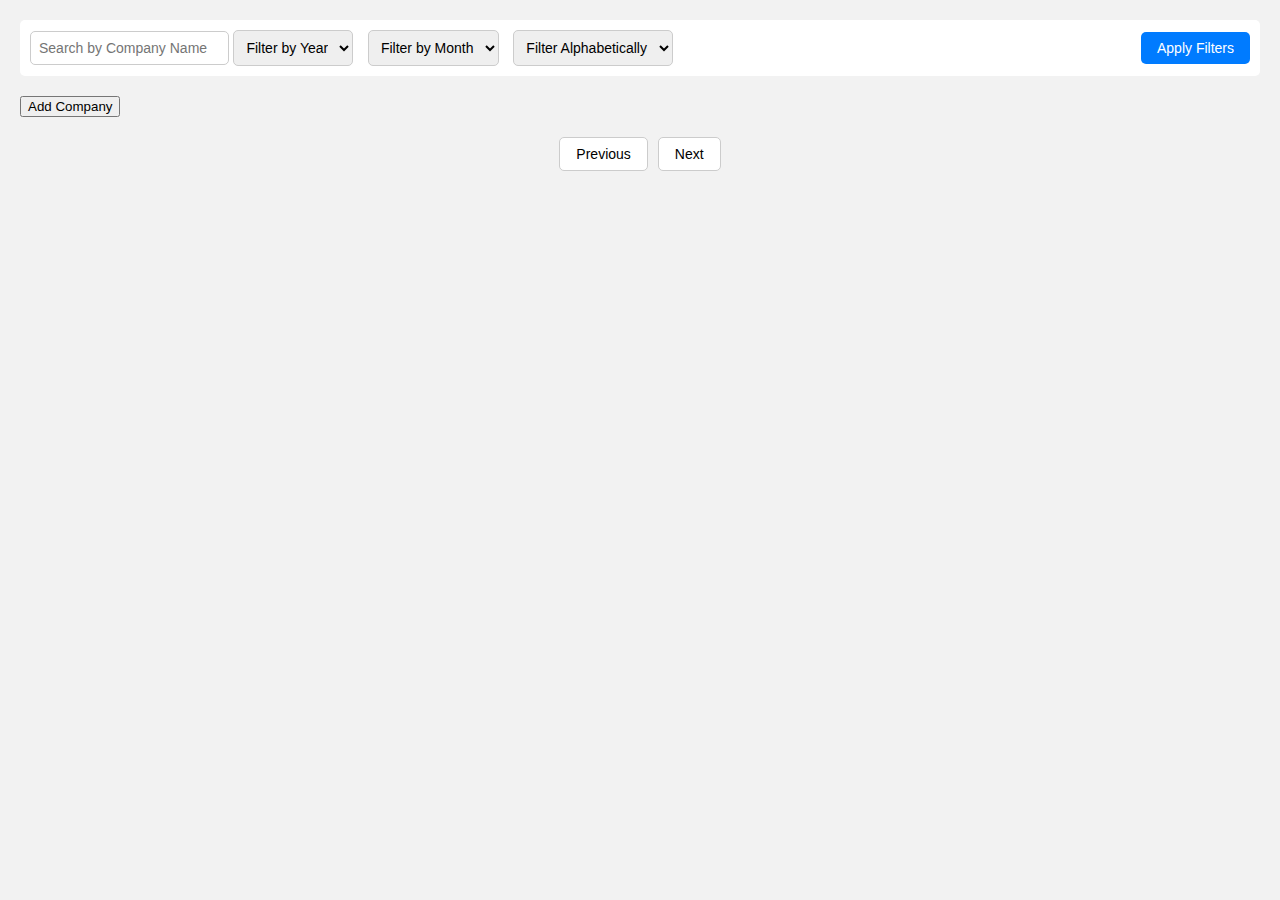
<file: CODE-main/CODE-main/Placement-Portal-main/newcc.html>
<!DOCTYPE html>
<html lang="en">
<head>
    <meta charset="UTF-8">
    <meta name="viewport" content="width=device-width, initial-scale=1.0">
    <title>Company Cards</title>
    <style>
        /* CSS styles */
        body {
            font-family: Arial, sans-serif;
            margin: 0;
            padding: 20px;
            background-color: #f2f2f2;
        }

        .filter-bar {
            display: flex;
            justify-content: space-between;
            align-items: center;
            margin-bottom: 20px;
            background-color: #fff;
            padding: 10px;
            border-radius: 5px;
        }

        .filter-bar select, .filter-bar input[type="text"] {
            padding: 8px;
            border-radius: 5px;
            border: 1px solid #ccc;
            font-size: 14px;
            margin-right: 10px;
        }

        .filter-bar select:last-child, .filter-bar input[type="text"] {
            margin-right: 0;
        }

        .filter-bar button {
            padding: 8px 16px;
            background-color: #007bff;
            color: #fff;
            border: none;
            border-radius: 5px;
            cursor: pointer;
            font-size: 14px;
        }

        .filter-bar button:hover {
            background-color: #0056b3;
        }

        .company-cards {
            display: flex;
            flex-wrap: wrap;
            justify-content: space-between;
            gap: 20px;
        }

        .company-card {
            width: calc(25% - 10px);
            background-color: #fff;
            border-radius: 10px;
            box-shadow: 0 4px 8px rgba(0, 0, 0, 0.1);
            overflow: hidden;
            transition: transform 0.3s ease;
            cursor: pointer;
        }

        .company-card:hover {
            transform: translateY(-5px);
        }

        .company-card img {
            width: 100%;
            height: 200px;
            object-fit: cover;
            border-radius: 10px 10px 0 0;
        }

        .company-card-content {
            padding: 20px;
        }

        .company-card-content h3 {
            margin: 0;
            font-size: 18px;
        }

        .company-card-content p {
            margin: 5px 0;
            font-size: 14px;
            color: #666;
        }

        .pagination {
            display: flex;
            justify-content: center;
            align-items: center;
            margin-top: 20px;
        }

        .pagination button {
            padding: 8px 16px;
            margin: 0 5px;
            border-radius: 5px;
            border: 1px solid #ccc;
            background-color: #fff;
            cursor: pointer;
            font-size: 14px;
        }

        .pagination button:hover {
            background-color: #f2f2f2;
        }
    </style>
</head>
<body>

<div class="filter-bar">
    <div>
        <input type="text" id="search" placeholder="Search by Company Name">
        <select id="filter-year">
            <option value="">Filter by Year</option>
            <!-- Options for filtering by year will be added dynamically -->
        </select>
        <select id="filter-month">
            <option value="">Filter by Month</option>
            <!-- Options for filtering by month will be added dynamically -->
        </select>
        <select id="filter-alphabetically">
            <option value="">Filter Alphabetically</option>
            <option value="asc">A-Z</option>
            <option value="desc">Z-A</option>
        </select>
    </div>
    <button onclick="applyFilters()">Apply Filters</button>
</div>

<div class="add-button-container">
    <button class="add-button" onclick="redirectToAddCompanyPage()">Add Company</button>
</div>

<div class="company-cards" id="company-cards">
    <!-- Company cards will be dynamically added here -->
</div>

<div class="pagination">
    <button onclick="previousPage()">Previous</button>
    <button onclick="nextPage()">Next</button>
</div>

<script>
    // Define variables for pagination
    let currentPage = 1;
    const cardsPerPage = 20;

    // Function to fetch and display company cards
    async function fetchCompanyCards() {
        try {
            const response = await fetch('http://localhost:8080/api/companies');
            const companies = await response.json();

            const companyCardsContainer = document.getElementById('company-cards');
            companyCardsContainer.innerHTML = '';

            const startIndex = (currentPage - 1) * cardsPerPage;
            const endIndex = currentPage * cardsPerPage;

            companies.slice(startIndex, endIndex).forEach(company => {
                const companyCard = `
                    <div class="company-card" onclick="redirectToCompanyDetailsPage(${company.id})">
                        <img src="${company.logo}" alt="${company.name} Logo">
                        <div class="company-card-content">
                            <h3>${company.name}</h3>
                            <p>Placement Drive Date: ${company.visitDate}</p>
                            <p>Number of Students Placed: ${company.studentsPlaced}</p>
                            <p>Highest Package: ${company.package}</p>
                        </div>
                    </div>
                `;
                companyCardsContainer.innerHTML += companyCard;
            });
        } catch (error) {
            console.error('Error fetching company cards:', error);
        }
    }

    // Function to redirect to Add Company page
    function redirectToAddCompanyPage() {
        window.location.href = 'add-company-details.html';
    }

    // Function to redirect to Company Details page
    function redirectToCompanyDetailsPage(companyId) {
        window.location.href = `company-details.html?id=${companyId}`;
    }

    // Function to apply filters
    function applyFilters() {
        // Implement filter logic here
        console.log('Filters applied');
    }

    // Function to go to the previous page
    function previousPage() {
        if (currentPage > 1) {
            currentPage--;
            fetchCompanyCards();
        }
    }

    // Function to go to the next page
    function nextPage() {
        // Assuming companies.length contains the total number of companies
        if (currentPage < Math.ceil(companies.length / cardsPerPage)) {
            currentPage++;
            fetchCompanyCards();
        }
    }

    // Fetch and display company cards on page load
    fetchCompanyCards();
</script>

</body>
</html>
</file>
<file: CODE-main/CODE-main/Placement-Portal-main/css/addCD.css>
/* CSS styles */
   body {
    font-family: Arial, sans-serif;
    margin: 0;
    padding: 20px;
    background-color: #f2f2f2;
}

.form-container {
    margin-top: 80px;
    max-width: 700px;
    margin: 0 auto;
    background-color: #fff;
    padding: 20px;
    border-radius: 10px;
    box-shadow: 0 4px 8px rgba(0, 0, 0, 0.1);
}

.form-container h2 {
    margin-bottom: 20px;
}

.form-group {
    margin-bottom: 20px;
}

.form-group label {
    display: block;
    font-weight: bold;
    margin-bottom: 5px;
}

.form-group input[type="text"],
.form-group textarea,
.form-group input[type="file"] {
    width: 100%;
    padding: 8px;
    border-radius: 5px;
    border: 1px solid #ccc;
    font-size: 14px;
    margin-top: 5px;
}

.form-group textarea {
    resize: vertical;
}

.form-group button {
    padding: 8px 16px;
    border-radius: 5px;
    border: none;
    background-color: #007bff;
    color: #fff;
    cursor: pointer;
    font-size: 14px;
}

.form-group button:hover {
    background-color: #0056b3;
}

.question-group {
    margin-bottom: 20px;
}

.question-item {
    border: 1px solid #ccc;
    border-radius: 5px;
    padding: 10px;
    margin-bottom: 10px;
}

.question-item input[type="text"] {
    width: calc(100% - 20px);
    padding: 5px;
    border-radius: 3px;
    border: 1px solid #ccc;
    font-size: 14px;
    margin-bottom: 5px;
}

.add-question-btn {
    padding: 8px 16px;
    border-radius: 5px;
    border: none;
    background-color: #007bff;
    color: #fff;
    cursor: pointer;
    font-size: 14px;
    display: block;
}

.add-question-btn:hover {
    background-color: #0056b3;
}

#header_top {
    background-color: rgb(20, 45, 84);
    padding-top: 80px;
    text-align: center;
}

.header_top-flex {
    display: flex;
    justify-content: center;
}

.header_top-left {
    margin-right: 100px;
    color: white;
    background-color: rgb(20, 45, 84);
    font-family: Georgia, 'Times New Roman', Times, serif;
}

.header_top-center {
    text-align: center;
    display: flex;
    flex-direction: column;
    align-items: center;
}

.header_top-right {
    margin-left: 100px;
}

.header_top-img {
    height: 110px;
    width: 350px;
}

.header_top-imgCenter {
    height: 80px;
    width: 70px;
}

@media only screen and (max-width: 980px) {
    .header_top-left {
        margin-right: 30px;
    }

    .header_top-right {
        margin-left: 30px;
    }

    .header_top-img {
        height: 80px;
        width: 250px;
        padding-left: 15%;
    }

    .header_top-imgCenter {
        height: 60px;
        width: 70px;
    }
}

@media only screen and (max-width: 646px) {
    .whyus-cont {
        padding: 80px 5px;
    }

    .header_top-flex {
        display: flex;
        justify-content: center;
        text-align: center;
        flex-direction: column;
    }

    .header_top-center {
        text-align: center;
        display: flex;
        flex-direction: column;
        align-items: center;
    }

    .header_top-img {
        height: 110px;
        width: 300px;
    }

    .header_top-imgCenter {
        height: 80px;
        width: 70px;
    }

    .header_top-left {
        margin-right: 0;
    }

    .header_top-right {
        margin-left: 0;
    }
}

#header {
    position: fixed;
    top: 0px;
    width: 100%;
    height: 75px;
    padding: 0 50px;
    background: white;
    border-bottom: 1px solid #ebecf0;
    display: flex;
    flex-direction: row;
    align-items: center;
    z-index: 999;
}

#header #logo-holder {
    width: 25%;
}

#header .nav {
    margin: 0px;
    width: 75%;
    text-align: right;
}

#btn-back-to-top {
    position: fixed;
    bottom: 20px;
    right: 20px;
    display: none;
    border-radius: 50%;
}

#header .nav a,
#mobile-menu a {
    display: inline-block;
    padding: 5px 15px;
    border-radius: 10px;
    line-height: 20px;
}

.bera-class {
    margin: -2% auto !important;
    text-align: center !important;

    display: block !important;
    margin-right: 8% !important;
    margin-left: 4% !important;
}

@media only screen and (max-width: 420px) {
    .bera-class {
        width: 100% !important;
        margin: -2% -7.5% !important;
    }
}

@media only screen and (max-width: 609px) {
    h3.headinggs.heading2 {
        text-align: center;
        padding: 12px;
        color: white;
        text-decoration: none;
        background-color: rgb(20, 45, 84);
        border: 2px solid rgb(20, 45, 84);
        border-radius: 10px;
        margin-bottom: 20px;
        margin-left: 0px;
    }
}

#header .nav a:hover {
    background-color: #204584;
    color: white !important;
}

#header .nav a.blue-background {
    background-color: #204584;
    color: white !important;
    border-radius: 15px;
    padding: 5px 15px;
    margin-left: 20px;
}

#header #nav-mobile {
    display: none;
}

#mobile-menu {
    background-color: rgb(255, 255, 255);
    position: fixed;
    top: 0px;
    left: 0px;
    height: 100%;
    width: 100%;
    z-index: 1000;
    display: flex;
    flex-direction: column;
    justify-content: center;
    align-items: center;
    display: none;
}

#mobile-menu a {
    user-select: none;
    padding: 5px 15px;
    border-radius: 15px;
    line-height: 20px;
    margin: 8px;
}

#mobile-menu a:hover {
    background-color: rgb(195, 195, 195);
}

#mobile-menu a.blue-background {
    color: white;
    background-color: #204584;
}

.section {
    border-top: 1px solid #ebecf0;
    position: relative;
    min-height: 100%;
    width: 100%;
    display: flex;
    flex-direction: row;
    align-items: center;
    justify-content: center;
    /* padding: 75px 0px 50px 0px; */
}

.passout {
    width: 90%;
    padding: 0 40px;
    margin: auto;
    margin-bottom: 20px;
}

.js-pscroll {
    position: relative;
    overflow: auto;
  }
  
  #footer {
    background-color: #0f3981;
    text-align: center;
  }
  
  a:hover {
    color: rgb(0, 0, 0) !important;
  }
  
  .heading-footer {
    padding: 10px;
    display: flex;
    justify-content: center;
  }
  
  #footer-container-down {
    display: flex;
    justify-content: center;
    flex-wrap: wrap;
    margin-top: 20px;
    align-items: stretch;
  }
  
  #footer-container-down>div {
    flex-basis: 22%;
  }
  
  .flex-footer {
    color: wheat;
  }
  
  /* @media only screen and (min-width: 1000px) {
    .flex-footer {
      text-align: left;
      margin-left: 10px;
    }
  } */
  
  .flex-footer>span {
    font-size: large;
    font-weight: bold;
    text-decoration: underline;
  }
  
  .flex-footer>div {
    margin-top: 10px;
    font-size: 17px;
    color: whitesmoke;
    text-align: center;
  }
  
  .flex-footer>div>a:hover {
    color: rgb(0, 0, 0);
  }
  
  #footer-credits {
    margin-top: 20px;
    margin-bottom: 20px;
    padding-bottom: 10px;
    font-weight: 800;
    color: white;
    display: flex;
    justify-content: center;
  }
  
  @media only screen and (max-width: 1000px) {
    #footer-container-down>div {
      flex-basis: 30%;
      margin-top: 20px;
    }
  
    #header #nav {
      display: none;
    }
  
    #header #nav-mobile {
      display: block;
    }
  }
  
  .dropbtn {
    background-color: #4CAF50;
    color: white;
    padding: 16px;
    font-size: 16px;
    border: none;
    cursor: pointer;
  }
  
  /* Dropdown button on hover & focus */
  .dropbtn:hover, .dropbtn:focus {
    background-color: #3e8e41;
  }
  
  /* The container <div> - needed to position the dropdown content */
  .dropdown {
    position: relative;
    display: inline-block;
  }
  
  /* Dropdown Content (Hidden by Default) */
  .dropdown-content {
    display: none;
    position: absolute;
    background-color: #f9f9f9;
    min-width: 160px;
    box-shadow: 0px 8px 16px 0px rgba(0,0,0,0.2);
    z-index: 1;
  }
  
  /* Links inside the dropdown */
  .dropdown-content a {
    color: black;
    padding: 12px 16px;
    text-decoration: none;
    display: block;
  }
  
  /* Change color of dropdown links on hover */
  .dropdown-content a:hover {
    background-color: #f1f1f1;
  }
  
  /* Show the dropdown menu on hover */
  .dropdown:hover .dropdown-content {
    display: block;
  }
  
  /* Change the background color of the dropdown button when the dropdown content is shown */
  .dropdown:hover .dropbtn {
    background-color: #3e8e41;
  }
</file>
<file: CODE-main/CODE-main/Placement-Portal-main/Placement-Portal-main/misc.css>
/* CSS styles */

@import url("https://fonts.googleapis.com/css?family=Roboto");
@import url("https://fonts.googleapis.com/css?family=Arvo:700");
@import url("https://fonts.googleapis.com/css?family=Hammersmith+One");
@import url("https://fonts.googleapis.com/css2?family=Lato:wght@400;700&family=Montserrat:wght@700&display=swap");

:root {
  /* Colors */
  --brand-color: hsl(213, 70%, 22%);
  --black: hsl(0, 0%, 0%);
  --white: hsl(0, 0%, 100%);
  /* Fonts */
  --font-title: "Montserrat", sans-serif;
  --font-text: "Lato", sans-serif;
}

/* Default styles */
#barchart_material {
  display: block;
  /* show the chart */
}

#textbox {
  display: none;
  /* hide the text box */
}

/* Styles for mobile devices */
@media (max-width: 768px) {
  #barchart_material {
    display: none;
    /* hide the chart */
  }

  #textbox {
    display: block;
    /* show the text box */
  }
}

table {
  padding-top: 10%;
  width: 100%;
  border-collapse: collapse;
  border: 1px solid #ccc;
  margin-bottom: 20px;
}

th,
td {
  padding: 10px;
  text-align: center;
}

th {
  background-color: rgb(14, 57, 129);
  border: 1px solid whitesmoke;
  color: whitesmoke;
}

tr:nth-child(even) {
  background-color: whitesmoke;
}

td {
  border: 1px solid rgb(14, 57, 129);

}

tbody td:first-child,
tbody th:first-child {
  text-align: left;

}


* {
  text-align: justify;
  box-sizing: border-box;
  text-justify: inter-word;
  font-size: 16px;
}

.center {
  display: block;
  margin-left: auto;
  margin-right: auto;
  border-radius: 5%;
}

body {
  overflow-x: hidden;
}

body,
html {
  margin: 0px;
  padding: 0px;
  height: 100%;
  font-family: "Times New Roman", serif;
  color: rgb(5, 5, 56);
}

#home {
  border: 0px;
  overflow: hidden;
}

#home>div {
  width: 50%;
  height: 100%;
  margin-left: 100px;
}

.home_para {
  font-size: 20px !important;
}

.headinggs {
  width: 90%;
  text-align: center;
  padding: 12px;
  color: white;
  text-decoration: none;
  background-color: rgb(20, 45, 84);
  border: 2px solid rgb(20, 45, 84);
  border-radius: 10px;
  margin-bottom: 20px;
  margin-left: 25px;
}

.heading2 {
  width: 90%;
  text-align: center;
  padding: 12px;
  color: white;
  text-decoration: none;
  background-color: rgb(20, 45, 84);
  border: 2px solid rgb(20, 45, 84);
  border-radius: 10px;
  margin-bottom: 20px;
}

.whyus {
  background: #f6f6fa;
}

.lists li {
  font-weight: 550;
}

a {
  text-decoration: none !important;
  color: inherit !important;
}

a:hover {
  color: rgb(0, 90, 181) !important;
}

.heading {
  font-size: 383%;
  font-weight: bold;
  font-family: "Times New Roman", Times, serif;
}

h1,
h2,
h3,
h4,
h5,
h6 {
  font-family: "Times New Roman", Times, serif;
}

h1 {
  font-size: 40px;
  font-weight: bold;
}

h2 {
  font-size: 22px;
  font-weight: 300;
}

#header_top {
  background-color: rgb(20, 45, 84);
  padding-top: 80px;
  text-align: center;
}

.header_top-flex {
  display: flex;
  justify-content: center;
}

.header_top-left {
  margin-right: 100px;
  color: white;
  background-color: rgb(20, 45, 84);
  font-family: Georgia, 'Times New Roman', Times, serif;
}

.header_top-center {
  text-align: center;
  display: flex;
  flex-direction: column;
  align-items: center;
}

.header_top-right {
  margin-left: 100px;
}

.header_top-img {
  height: 110px;
  width: 350px;
}

.header_top-imgCenter {
  height: 80px;
  width: 70px;
}

@media only screen and (max-width: 980px) {
  .header_top-left {
    margin-right: 30px;
  }

  .header_top-right {
    margin-left: 30px;
  }

  .header_top-img {
    height: 80px;
    width: 250px;
    padding-left: 15%;
  }

  .header_top-imgCenter {
    height: 60px;
    width: 70px;
  }
}

@media only screen and (max-width: 646px) {
  .whyus-cont {
    padding: 80px 5px;
  }

  .header_top-flex {
    display: flex;
    justify-content: center;
    text-align: center;
    flex-direction: column;
  }

  .header_top-center {
    text-align: center;
    display: flex;
    flex-direction: column;
    align-items: center;
  }

  .header_top-img {
    height: 110px;
    width: 300px;
  }

  .header_top-imgCenter {
    height: 80px;
    width: 70px;
  }

  .header_top-left {
    margin-right: 0;
  }

  .header_top-right {
    margin-left: 0;
  }
}

#header {
  position: fixed;
  top: 0px;
  width: 100%;
  height: 75px;
  padding: 0 50px;
  background: white;
  border-bottom: 1px solid #ebecf0;
  display: flex;
  flex-direction: row;
  align-items: center;
  z-index: 999;
}

#header #logo-holder {
  width: 25%;
}

#header .nav {
  margin: 0px;
  width: 75%;
  text-align: right;
}

#btn-back-to-top {
  position: fixed;
  bottom: 20px;
  right: 20px;
  display: none;
  border-radius: 50%;
}

#header .nav a,
#mobile-menu a {
  display: inline-block;
  padding: 5px 15px;
  border-radius: 10px;
  line-height: 20px;
}

.bera-class {
  margin: -2% auto !important;
  text-align: center !important;

  display: block !important;
  margin-right: 8% !important;
  margin-left: 4% !important;
}

@media only screen and (max-width: 420px) {
  .bera-class {
    width: 100% !important;
    margin: -2% -7.5% !important;
  }
}

@media only screen and (max-width: 609px) {
  h3.headinggs.heading2 {
    text-align: center;
    padding: 12px;
    color: white;
    text-decoration: none;
    background-color: rgb(20, 45, 84);
    border: 2px solid rgb(20, 45, 84);
    border-radius: 10px;
    margin-bottom: 20px;
    margin-left: 0px;
  }
}

#header .nav a:hover {
  background-color: #204584;
  color: white !important;
}

#header .nav a.blue-background {
  background-color: #204584;
  color: white !important;
  border-radius: 15px;
  padding: 5px 15px;
  margin-left: 20px;
}

#header #nav-mobile {
  display: none;
}

#mobile-menu {
  background-color: rgb(255, 255, 255);
  position: fixed;
  top: 0px;
  left: 0px;
  height: 100%;
  width: 100%;
  z-index: 1000;
  display: flex;
  flex-direction: column;
  justify-content: center;
  align-items: center;
  display: none;
}

#mobile-menu a {
  user-select: none;
  padding: 5px 15px;
  border-radius: 15px;
  line-height: 20px;
  margin: 8px;
}

#mobile-menu a:hover {
  background-color: rgb(195, 195, 195);
}

#mobile-menu a.blue-background {
  color: white;
  background-color: #204584;
}

.section {
  border-top: 1px solid #ebecf0;
  position: relative;
  min-height: 100%;
  width: 100%;
  display: flex;
  flex-direction: row;
  align-items: center;
  justify-content: center;
  /* padding: 75px 0px 50px 0px; */
}

.passout {
  width: 90%;
  padding: 0 40px;
  margin: auto;
  margin-bottom: 20px;
}

.download-link {
  display: inline-block;
  background-color: rgb(20, 45, 84);
  padding: 10px 0px;
  border-radius: 6px;
  color: white !important;
  width: 33%;
  text-align: center;
  font-size: 22px;
  font-weight: 300;
  margin: 10px 0px;
}

.download-link:hover {
  background: #1d499b !important;
  color: white !important;
}

.brochure-link {
  display: inline-block;
  background-color: rgb(20, 45, 84);
  padding: 10px 0px;
  border-radius: 6px;
  color: white !important;
  width: 300px;
  text-align: center;
  font-size: 22px;
  font-weight: 300;
  margin: 10px 0px;
  transition: 0.5s;
}

a.brochure-link:hover {
  transform: scale(1.07);
  transition-duration: 0.5s;
  font-weight: 550;
  /* font-weight: 600; */
  color: white !important;
  /* background-color: black; */
  /* box-shadow: rgba(50, 50, 93, 0.25) 0px 6px 12px -2px, rgba(0, 0, 0, 0.3) 0px 3px 7px -3px; */
  box-shadow: rgb(38, 57, 77) 0px 20px 30px -10px;
}

@media only screen and (max-width: 1052px) {
  #home>div {
    margin-left: 20px;
  }
}

#home .home-background {
  position: absolute;
  top: 0px;
  right: 0px;
  height: 120%;
  z-index: -1;
}

#home .home-text {
  padding: 0px 0px;
}

#about .about-text {
  width: 65%;
  padding: 10px 50px;
  font-family: Georgia, Times, 'Times New Roman', serif;

}

#about .about-img {
  text-align: center;
  width: 50%;
  padding: 10px 50px 10px 0px;
}

#about .about-text p {
  margin-left: 25px;
  line-height: normal;
}

#about .about-img img {
  width: 100%;
  height: auto;
  /* opacity: 0.9; */
  border: 25px solid #f6f6fa;
}

.whyus-cont {
  background: #f6f6fa;
  padding: 80px;
  text-align: center;
}

.whyus-cont h2 {
  margin: 0 auto !important;
  width: 101%;
  margin-top: 60px !important;
  margin-bottom: 15px !important;
  border: 2px solid rgb(15, 70, 158);
  border-radius: 6px;
  padding: 8px;
  text-align: center;
}

#infrastructure {
  display: flex;
  flex-direction: row;
  justify-content: center;
  align-items: center;
}

#infrastructure .text-div {
  width: 40%;
  padding: 10px 50px;
  line-height: 200%;
}

#infrastructure .icons-div {
  display: flex;
  flex-direction: row;
  justify-content: center;
  flex-wrap: wrap;
  align-items: center;
  width: 50%;
}

#infrastructure .infra-icon {
  display: block;
  text-align: center;
  border: 1px solid rgb(0, 0, 110);
  border-radius: 5px;
  padding: 10px 10px 20px 10px;
  margin: 30px;
}

#infrastructure .infra-icon:hover {
  background-color: #f6f6fa;
  border: 2px solid rgb(0, 0, 110);
  margin: 29px;
}

#infrastructure .infra-icon img {
  display: block;
  padding: 30px;
  width: 150px;
  height: 150px;
  -webkit-transition: width 0.75s;
  /* Safari */
  transition: height width 0.75s;
  transition: 0.3s;
}

#infrastructure .infra-icon img:hover {
  display: block;
  padding: 15px;
  transform: scale(1.1);
}

#infrastructure .infra-icon span {
  font-size: 18px;
  color: rgb(0, 0, 110);
}

.messagebox {
  width: 50%;
  margin: 50px 30px;
}

.messagebox .title-bar {
  height: 50px;
  background-color: #204584;
  color: white;
  font-family: "Times New Roman", Times, serif;
  font-weight: 300;
  font-size: 25px;
  text-align: center;
  padding: 30px 30px;
  line-height: 0px;
}

.messagebox .content {
  display: flex;
  flex-direction: row;
}

.messagebox .content .text {
  width: 100%;
  background-color: #eaeaea;
  padding: 40px;
}

.messagebox .content .img-div {
  width: 320px;
  padding-top: 40px;
  background-color: #d1d3d4;
}

.messagebox .img-div-mobile {
  display: none;
  padding: 10px 25px;
  height: 135px;
  background-color: #d1d3d4;
  flex-direction: row;
  align-items: center;
  justify-content: center;
}

.messagebox .img-div-mobile img {
  height: 25vh;
  margin-right: 25px;
  width: 40vw;
}

.tpoImg {
  height: 12rem;
  border-radius: 5%;
  display: flex;
  margin: auto;
}

#register {
  border: none;
}

/* Styling for input elements. As this styling will be consistent across the entire website, it
  will make sense to move it to a new `input.css`, down the line.
*/
.textbox {
  margin: 8px 0px;
  padding: 15px;
  border: 1px solid #e9e9e9;
  outline: none;
  font-size: 15px;
  color: rgb(5, 5, 56);
  font-family: "Times New Roman", Times, serif;
  border-radius: 6px;
}

.textbox:focus {
  border: 1px solid rgba(28, 66, 126, 0.342);
}

.button {
  border-radius: 6px;
  background-color: rgb(20, 45, 84);
  padding: 10px 15px;
  outline: none;
  color: white;
  border: none;
  font-family: "Times New Roman", Times, serif;
  font-size: 18px;
  font-weight: 300;
  border: 1px solid rgb(24, 46, 82);
}

.button:active {
  background-color: rgb(73, 89, 117);
}

/* ------------------------------ */

.complete-page-overlay {
  position: fixed;
  z-index: 999;
  width: 100%;
  height: 100%;
  background-color: rgba(100, 100, 100, 0.6);
  top: 0px;
  left: 0px;
  display: flex;
  justify-content: center;
  align-items: center;
}

.complete-page-overlay.hidden {
  display: none;
}

.form-box {
  border-radius: 6px;
  background-color: #f6f6fa;
  border: 1px solid rgb(156, 156, 156);
}

.form-box .close-bar {
  border-radius: 6px;
  text-align: right;
  padding: 0px 30px;
  height: 60px;
  background-color: white;
  line-height: 70px;
  font-size: 25px;
  color: rgb(189, 189, 189);
}

.form-box .close-bar a:hover {
  color: rgb(20, 45, 84);
}

.form-box.login-box {
  width: 550px;
  height: 500px;
}

/*
  CSS for tabs. I want to make it generic down the line. I guess, I will be shifting the CSS & JS for tabs
  to separte files - `tabs.css` & `tabs.js`.
*/
.tab-bar {
  height: 60px;
  background-color: white;
  border-radius: 6px;
}

.tab-bar .tab {
  height: 100%;
  width: 50%;
  float: left;
  font-size: 20px;
  display: flex;
  justify-content: center;
  align-items: center;
  color: rgb(123, 126, 129);
  border-bottom: 1px solid #ebecf0;
  cursor: pointer;
}

.tab-bar .tab.active {
  border-bottom: 2px solid rgb(20, 45, 84);
  color: rgb(20, 45, 84);
  cursor: default;
}

/* End CSS for tabs */

#contact-us {
  background-color: white;
  background-image: url("../img/contact-us-background.svg");
  background-repeat: no-repeat;
  background-position: left center;
}

#contact-us-card {
  width: 55vw;
  height: 30vw;
  background-color: #ffffff;
  position: absolute;
  left: 35vw;
  top: 15vw;
  border-radius: 8px;
  box-shadow: 0 10px 20px rgba(0, 0, 0, 0.15);
}

#contact-us-heading {
  position: absolute;
  top: 3vw;
  left: 3vw;
  font-family: "Times New Roman", Times, serif;
  font-size: 4.5vw;
  color: #616161;
}

.contactgroupheading {
  font-size: 2vw;
  color: #616161;
}

#address {
  position: absolute;
  left: 3vw;
  top: 12vw;
  width: 25vw;
  height: 6vw;
  font-size: 1vw;
}

#phone-number {
  position: absolute;
  left: 3vw;
  top: 20vw;
  width: 25vw;
  height: 6vw;
  font-size: 1vw;
}

#email-id {
  position: absolute;
  left: 30vw;
  top: 12vw;
  width: 25vw;
  height: 6vw;
  font-size: 1vw;
}

#socialbox {
  position: absolute;
  left: 27vw;
  top: 19vw;
}

.fab-circle {
  width: 4vw;
  height: 4vw;
  border-radius: 50%;
  margin: 1vw;
  position: relative;
  display: flex;
  align-items: center;
  float: left;
}

.fab-circle i {
  margin: auto;
  font-size: 2.3vw;
}

#twitter-fab {
  background-color: #00bcd4;
  color: #ffffff;
}

#facebook-fab {
  background-color: #1565c0;
  color: #ffffff;
}

#mail-fab {
  background-color: #8bc34a;
  color: #ffffff;
}

#google-fab {
  background-color: #f44336;
  color: #ffffff;
}

#twitter-fab:hover {
  background-color: #ffffff;
  color: #00bcd4;
  box-shadow: 0 10px 20px rgba(0, 0, 0, 0.15);
}

#facebook-fab:hover {
  background-color: #ffffff;
  color: #1565c0;
  box-shadow: 0 10px 20px rgba(0, 0, 0, 0.15);
}

#mail-fab:hover {
  background-color: #ffffff;
  color: #8bc34a;
  box-shadow: 0 10px 20px rgba(0, 0, 0, 0.15);
}

#google-fab:hover {
  background-color: #ffffff;
  color: #f44336;
  box-shadow: 0 10px 20px rgba(0, 0, 0, 0.15);
}

#chartdiv {
  width: 100%;
  height: 500px;
}

.placement-points {
  padding: 20px 50px;
  font-size: 22px;
  font-weight: 300;
  margin: 25px 0px;
  line-height: 180%;
}

#placement-detail-1 {
  border: 1px solid #204584;
  /* width: 35vw; */
  height: 60vh;
  padding: 0 0;
  margin: 0;
  border-radius: 5px;
}

#placement-detail-1 tbody {
  width: 100%;
  height: 100%;
}

.batch20_21 {
  width: 100%;
  height: auto;
}



@media only screen and (min-width: 1000px) {
  /* #placement-chart {
    width: 35vw;
    width: auto;
    padding: 20px 20px;
  } */
}

#placement-record {
  margin: 10px;
  display: flex;
  flex-direction: column;
  justify-content: center;
  align-items: center;
}

#myChart {
  width: 70%;
  overflow: hidden;
}

#placement-detail-1 th,
td {
  padding: 3px;
}

#tb1 caption {
  margin-bottom: 4vh;
  font-size: 25px;
  font-weight: none;
  text-align: center;
  background-color: #204584;
  color: white;
  padding: 7px;
  text-transform: uppercase;
  width: 100%;
}

#slider figure img {
  max-height: 80px;
  margin: 30px;
}

#slider figure {
  display: flex;
  flex-direction: row;
  justify-content: center;
  align-items: center;
  flex-wrap: wrap;
}

.table100 {
  background-color: #fff;
}

table {
  width: 100%;
}

.column1 {
  width: 66%;
  padding-left: 10%;
  font-weight: bold;
  letter-spacing: 1px;
  text-transform: uppercase;
}

.column2 {
  width: 22%;
  font-weight: bold;
  letter-spacing: 1px;
  text-transform: uppercase;
}

.column3 {
  width: 1%;
}

.table100-body td {
  padding-top: 5px;
  padding-bottom: 10px;
}

/*==================================================================
[ Fix header ]*/
.table100 {
  position: relative;
  height: 100%;
}

.table100-head {
  position: absolute;
  width: 100%;
  top: 0;
  left: 0;
}

.table100-body {
  height: 100%;
  overflow: hidden;
  padding: 0;
}

.table100.ver5 td {
  font-family: "Roboto Condensed", sans-serif;
  color: rgb(5, 5, 56);
  font-size: 15px;
  background-color: #f7f7f7;
  height: 5vh;
}

.table100.ver5 .table100-body tr {
  overflow: hidden;
  border-bottom: 1px solid #fff;
  border-radius: 10px;
}

.table100.ver5 .table100-body table {
  border-collapse: separate;
  border-spacing: 0 5px;
}

.table100.ver5 .table100-body td {
  border: solid 1px transparent;
  border-style: solid none;
  padding-top: 10px;
  padding-bottom: 10px;
}

.table100.ver5 .table100-body td:first-child {
  border-left-style: solid;
  border-top-left-radius: 10px;
  border-bottom-left-radius: 10px;
}

.table100.ver5 .table100-body td:last-child {
  border-right-style: solid;
  border-bottom-right-radius: 10px;
  border-top-right-radius: 10px;
}

.table100.ver5 tr:hover td {
  background-color: #ebebeb;
  cursor: pointer;
}

/*---------------------------------------------*/

.table100.ver5 {
  overflow: hidden;
}

.table100.ver5 .ps__rail-y {
  right: 0px;
}

.table100.ver5 .ps__rail-y::before {
  background-color: #ebebeb;
}

.table100.ver5 .ps__rail-y .ps__thumb-y::before {
  background-color: #cccccc;
}

.js-pscroll {
  position: relative;
  overflow: auto;
}

#footer {
  background-color: #0f3981;
  text-align: center;
}

a:hover {
  color: rgb(0, 0, 0) !important;
}

.heading-footer {
  padding: 10px;
  display: flex;
  justify-content: center;
}

#footer-container-down {
  display: flex;
  justify-content: center;
  flex-wrap: wrap;
  margin-top: 20px;
  align-items: stretch;
}

#footer-container-down>div {
  flex-basis: 22%;
}

.flex-footer {
  color: wheat;
}

/* @media only screen and (min-width: 1000px) {
  .flex-footer {
    text-align: left;
    margin-left: 10px;
  }
} */

.flex-footer>span {
  font-size: large;
  font-weight: bold;
  text-decoration: underline;
}

.flex-footer>div {
  margin-top: 10px;
  font-size: 17px;
  color: whitesmoke;
  text-align: center;
}

.flex-footer>div>a:hover {
  color: rgb(0, 0, 0);
}

#footer-credits {
  margin-top: 20px;
  margin-bottom: 20px;
  padding-bottom: 10px;
  font-weight: 800;
  color: white;
  display: flex;
  justify-content: center;
}

@media only screen and (max-width: 1000px) {
  #footer-container-down>div {
    flex-basis: 30%;
    margin-top: 20px;
  }

  #header #nav {
    display: none;
  }

  #header #nav-mobile {
    display: block;
  }

  #home {
    background-color: #f6f6fa;
  }

  #home .home-background {
    display: none;
  }

 

  #about {
    flex-direction: column-reverse;
  }

  #about .about-text {
    width: 100%;
  }

  #about .about-img {
    width: 100%;
    padding: 10px 30px;
  }

  #infrastructure {
    flex-direction: column;
  }

  #infrastructure .text-div {
    width: 100%;
    padding: 10px 50px;
    line-height: 200%;
  }

  #infrastructure .icons-div {
    display: flex;
    flex-direction: row;
    justify-content: center;
    flex-wrap: wrap;
    align-items: center;
    width: 100%;
  }

  #message {
    flex-direction: column;
  }

  .messagebox {
    width: 92%;
  }

  #placement-detail-1 {
    height: 62.433vh;
    width: 80%;
  }

}

@media screen and (max-width: 850px) {
  .fot-head {
    font-size: 2rem;
  }
}

@media screen and (max-width: 500px) {
  .fot-head {
    font-size: 1.7rem;
  }
}

@media screen and (max-width: 350px) {
  .fot-head {
    font-size: 1.3rem;
  }
}

@media screen and (max-width: 500px) {
  /* #placement-chart {
    width: 400px;
    height: 400px;
  } */
}

@media screen and (max-width: 350px) {
  /* #placement-chart {
    width: 350px;
    height: 350px;
  } */
}

@media only screen and (max-width: 889px) {
  #footer-container-down>div {
    flex-basis: 50%;
    margin-top: 20px;
  }

  #footer-address {
    order: 3;
  }

  #header #nav {
    display: none;
  }

  #header #nav-mobile {
    display: block;
  }


  #about {
    flex-direction: column-reverse;
  }


  #about .about-text {
    width: 100%;
  }

  #about .about-img {
    width: 100%;
    padding: 10px 30px;
  }

  #infrastructure {
    flex-direction: column;
  }

  #infrastructure .text-div {
    width: 100%;
    padding: 10px 50px;
    line-height: 190%;
  }

  #infrastructure .icons-div {
    display: flex;
    flex-direction: row;
    justify-content: center;
    flex-wrap: wrap;
    align-items: center;
    width: 100%;
  }

  #infrastructure .infra-icon {
    display: block;
    text-align: center;
    border: 1px solid rgb(0, 0, 110);
    border-radius: 5px;
    padding: 10px 10px 20px 10px;
    margin: 10px;
  }

  #infrastructure .infra-icon img {
    display: block;
    padding: 30px;
    width: 125px;
    height: 125px;
  }

  #infrastructure .infra-icon span {
    font-size: 14px;
    color: rgb(0, 0, 110);
  }

  #infrastructure .infra-icon:hover {
    background-color: #f6f6fa;
    border: 2px solid rgb(0, 0, 110);
    margin: 9px;
  }

  #message {
    flex-direction: column;
  }

  .messagebox {
    width: 92%;
  }

  #placement-detail-1 {
    height: 70vh;
  }

  .heading {
    font-size: 40px;
    text-align: left;
  }

  h1 {
    font-size: 30px;
    font-weight: bold;
  }

  h2 {
    font-size: 19px;
    font-weight: 300;
  }

  .placement-points {
    font-size: 17px;
    padding: 20px 30px;
  }

  .placement-points li {
    margin: 10px 0px;
  }

  .download-link {
    display: block;
    margin: 3px auto;
    font-size: 17px;
    padding: 8px 0px;
    width: 250px;
  }
}

.our-team {
  padding: 60px 40px 80px;
  margin-bottom: 30px;
  background-color: #f5f2e6;
  text-align: center;
  overflow: hidden;
  position: relative;
}

.our-team .picture {
  display: inline-block;
  height: 160px;
  width: 160px;
  margin-bottom: 50px;
  z-index: 1;
  position: relative;
}

.our-team .picture::before {
  content: "";
  width: 100%;
  height: 0;
  border-radius: 50%;
  background-color: #1369ce;
  position: absolute;
  bottom: 135%;
  right: 0;
  left: 0;
  opacity: 0.9;
  transform: scale(3);
  transition: all 0.3s linear 0s;
}

.our-team:hover .picture::before {
  height: 100%;
}

.our-team .picture::after {
  content: "";
  width: 100%;
  height: 100%;
  border-radius: 50%;
  background-color: #1369ce;
  position: absolute;
  top: 0;
  left: 0;
  z-index: -1;
}

.our-team .picture img {
  width: 100%;
  height: auto;
  border-radius: 50%;
  transform: scale(1);
  transition: all 0.9s ease 0s;
}

.our-team:hover .picture img {
  box-shadow: 0 0 0 14px #f7f5ec;
  transform: scale(0.7);
}

.our-team .title {
  display: block;
  font-size: 15px;
  color: #4e5052;
  text-transform: capitalize;
}

.our-team .social {
  width: 100%;
  padding: 0;
  margin: 0;
  background-color: #1369ce;
  position: absolute;
  bottom: -100px;
  left: 0;
  transition: all 0.5s ease 0s;
}

.our-team:hover .social {
  bottom: 0;
}

.our-team .social li {
  display: inline-block;
}

.our-team .social li a {
  display: block;
  padding: 10px;
  font-size: 17px;
  color: white;
  transition: all 0.3s ease 0s;
  text-decoration: none;
}

.our-team .social li a:hover {
  color: #1369ce;
  background-color: #f7f5ec;
}

@media only screen and (max-width: 540px) {
  .heading2 {
    font-size: 15px;
  }

  #header {
    height: 60px;
    padding: 0px 20px;
  }

  #home {
    flex-direction: column;
  }

  .employees-image {
    margin: 40px 0px 20px 0px;
  }

  #home .home-text {
    margin-top: 25px;
    padding: 10px 25px;
    text-align: left;
  }

  #home>div {
    width: 100%;
  }

  #slider figure img {
    max-height: 35px;
    margin: 15px 10px;
  }

  #about .about-img {
    width: 100%;
    padding: 10px 10px;
  }

  #about .about-img img {
    border: 10px solid #f6f6fa;
  }

  .messagebox .content {
    display: flex;
    flex-direction: column;
  }

  .messagebox .title-bar {
    height: auto;
  }

  .messagebox:last-of-type .title-bar {
    font-size: 19px;
  }

  .messagebox .content .img-div {
    display: none;
  }

  .messagebox .img-div-mobile {
    display: flex;
    height: 25vh;
  }

  #placement-detail-1 {
    height: 70vh;
    width: 90%;
  }
}

/* hamburger css */

.header-hamburgerrr {
  display: none;
  cursor: pointer;
  background-color: rgb(0, 0, 0);
  color: white;
  border-radius: 100%;
  position: absolute;
  z-index: 1001;
  padding: 12px 8px;
  right: 2.7rem;
  top: 2rem;
  position: fixed;
}

@media screen and (max-width: 470px) {
  .header-hamburgerrr {
    padding: 8px 5px;
  }

  .header-hamburgerrr div {
    width: 1.6rem;
  }
}

.header-hamburgerrr div {
  width: 1.8rem;
  background-color: white;
  border-radius: 15px;
  height: 4px;
  margin: 5px;
}

.hamburgerrr-active {
  display: block;
}

/* text overflow handling */

@media screen and (max-width: 705px) {

  .headinggs,
  .headinggs h2,
  .whyus-cont h2 {
    font-size: 145%;
  }
}

@media screen and (max-width: 100%) {

  .headinggs,
  .headinggs h2,
  .whyus-cont h2 {
    font-size: 120%;
  }

  #about .headinggs {
    width: 100%;
  }
}

@media screen and (max-width: 400px) {

  .headinggs,
  .whyus-cont h2 {
    font-size: 80%;
  }

  .whyus-cont h2 {
    font-weight: bold;
  }
}

.hamburgerrr-line1 {
  transform: rotate(-405deg) translate(-4px, 4px);
}

.hamburgerrr-line3 {
  transform: rotate(405deg) translate(-3px, -3px);
}



body {
  font-family: Arial, sans-serif;
  margin: 0;
  padding: 20px;
  background-color: #f2f2f2;
}

.filter-bar {
  display: flex;
  justify-content: space-between;
  align-items: center;
  margin-top: 60px;
  margin-bottom: 20px;
  background-color: #fff;
  padding: 10px;
  border-radius: 5px;
}

.filter-bar select,
.filter-bar input[type="text"] {
  padding: 8px;
  border-radius: 5px;
  border: 1px solid #ccc;
  font-size: 14px;
  margin-right: 10px;
}

.filter-bar select:last-child,
.filter-bar input[type="text"] {
  margin-right: 0;
}

.filter-bar button {
  padding: 8px 16px;
  background-color: #007bff;
  color: #fff;
  border: none;
  border-radius: 5px;
  cursor: pointer;
  font-size: 14px;
}

.filter-bar button:hover {
  background-color: #0056b3;
}

.company-cards {
  display: flex;
  flex-wrap: wrap;
  justify-content: space-between;
  gap: 20px;
}

.company-card {
  width: calc(25% - 10px);
  background-color: #fff;
  border-radius: 10px;
  box-shadow: 0 4px 8px rgba(0, 0, 0, 0.1);
  overflow: hidden;
  transition: transform 0.3s ease;
  cursor: pointer;
}

.company-card:hover {
  transform: translateY(-5px);
}

.company-card img {
  width: 100%;
  height: 200px;
  object-fit: cover;
  border-radius: 10px 10px 0 0;
}

.company-card-content {
  padding: 20px;
}

.company-card-content h3 {
  margin: 0;
  font-size: 18px;
}

.company-card-content p {
  margin: 5px 0;
  font-size: 14px;
  color: #666;
}

.pagination {
  display: flex;
  justify-content: center;
  align-items: center;
  margin-top: 20px;
}

.pagination button {
  padding: 8px 16px;
  margin: 0 5px;
  border-radius: 5px;
  border: 1px solid #ccc;
  background-color: #fff;
  cursor: pointer;
  font-size: 14px;
}

.pagination button:hover {
  background-color: #f2f2f2;
}

.dropbtn {
  background-color: #4CAF50;
  color: white;
  padding: 16px;
  font-size: 16px;
  border: none;
  cursor: pointer;
}

/* Dropdown button on hover & focus */
.dropbtn:hover, .dropbtn:focus {
  background-color: #3e8e41;
}

/* The container <div> - needed to position the dropdown content */
.dropdown {
  position: relative;
  display: inline-block;
}

/* Dropdown Content (Hidden by Default) */
.dropdown-content {
  display: none;
  position: absolute;
  background-color: #f9f9f9;
  min-width: 160px;
  box-shadow: 0px 8px 16px 0px rgba(0,0,0,0.2);
  z-index: 1;
}

/* Links inside the dropdown */
.dropdown-content a {
  color: black;
  padding: 12px 16px;
  text-decoration: none;
  display: block;
}

/* Change color of dropdown links on hover */
.dropdown-content a:hover {
  background-color: #f1f1f1;
}

/* Show the dropdown menu on hover */
.dropdown:hover .dropdown-content {
  display: block;
}

/* Change the background color of the dropdown button when the dropdown content is shown */
.dropdown:hover .dropbtn {
  background-color: #3e8e41;
}
</file>
<file: CODE-main/CODE-main/Placement-Portal-main/css/companyD.css>
body {
    font-family: Arial, sans-serif;
    margin: 0;
    padding: 20px;
    background-color: #f2f2f2;
  }

  .company-details-container {
    max-width: 800px;
    margin: 0 auto;
    background-color: #fff;
    padding: 20px;
    border-radius: 10px;
    box-shadow: 0 4px 8px rgba(0, 0, 0, 0.1);
  }

  .company-logo {
    width: 150px;
    height: 150px;
    border-radius: 50%;
    overflow: hidden;
    margin: 0 auto;
    margin-bottom: 20px;
  }

  .company-logo img {
    width: 100%;
    height: 100%;
    object-fit: cover;
  }

  .company-details {
    margin-bottom: 20px;
  }

  .company-details label {
    display: block;
    font-weight: bold;
    margin-bottom: 5px;
  }

  .company-details p {
    margin: 0;
  }

  .description {
    margin-bottom: 20px;
  }

  .description label {
    font-weight: bold;
    margin-bottom: 5px;
  }

  .interview-questions {
    margin-bottom: 20px;
  }

  .interview-questions h3 {
    margin-bottom: 10px;
  }

  .interview-question {
    margin-bottom: 10px;
    background-color: #f9f9f9;
    padding: 10px;
    border-radius: 5px;
  }

  .like-btn {
    margin-top: 5px;
    color: #007bff;
    cursor: pointer;
  }

  .like-btn:hover {
    color: #0056b3;
  }

  .edit-btn {
    display: none;
    margin-bottom: 20px;
    padding: 8px 16px;
    border-radius: 5px;
    border: none;
    background-color: #007bff;
    color: #fff;
    cursor: pointer;
    font-size: 14px;
  }

  .edit-btn:hover {
    background-color: #0056b3;
  }

  #footer {
    background-color: #0f3981;
    text-align: center;
  }

  .heading-footer {
    padding: 10px;
    display: flex;
    justify-content: center;
  }

  #footer-container-down {
    display: flex;
    justify-content: center;
    flex-wrap: wrap;
    margin-top: 20px;
    align-items: stretch;
  }

  #footer-container-down>div {
    flex-basis: 22%;
  }

  .flex-footer {
    color: wheat;
  }

  .flex-footer>span {
    font-size: large;
    font-weight: bold;
    text-decoration: underline;
  }

  .flex-footer>div {
    margin-top: 10px;
    font-size: 17px;
    color: whitesmoke;
    text-align: center;
  }

  .flex-footer>div>a:hover {
    color: rgb(0, 0, 0);
  }

  #footer-credits {
    margin-top: 20px;
    margin-bottom: 2px;
    padding-bottom: 10px;
    font-weight: 800;
    color: white;
    display: flex;
    justify-content: center;
  }

  #header #nav {
    display: none;
    display: block;
  }

  #header #nav-mobile {
    display: block;
  }

  #header {
    display: block;
    position: fixed;
    top: 0px;
    width: 100%;
    height: 75px;
    padding: 0 50px;
    background: white;
    border-bottom: 1px solid #ebecf0;
    display: flex;
    flex-direction: row;
    align-items: center;
    z-index: 999;
  }

  #header #logo-holder {
    width: 25%;
  }

  #header .nav {
    display: block;
    margin: 0px;
    width: 75%;
    text-align: right;
  }

  #header_top {
    background-color: rgb(20, 45, 84);
    padding-top: 80px;
    text-align: center;
    display: block;
  }

  .header_top-flex {

    display: flex;
    justify-content: center;
  }

  .header_top-left {
    margin-right: 100px;
    color: white;
    background-color: rgb(20, 45, 84);
    font-family: Georgia, 'Times New Roman', Times, serif;
  }

  .header_top-center {
    display: block;
    text-align: center;
    display: flex;
    flex-direction: column;
    align-items: center;
  }

  .header_top-right {
    margin-left: 100px;
  }

  .header_top-img {
    height: 110px;
    width: 350px;
  }

  .header_top-imgCenter {
    height: 80px;
    width: 70px;
  }

  @media only screen and (max-width: 980px) {
  .header_top-left {
      margin-right: 30px;
  }

  .header_top-right {
      margin-left: 30px;
  }

  .header_top-img {
      height: 80px;
      width: 250px;
      padding-left: 15%;
  }

  .header_top-imgCenter {
      height: 60px;
      width: 70px;
  }
}

@media only screen and (max-width: 646px) {
  .whyus-cont {
      padding: 80px 5px;
  }

  .header_top-flex {
      display: flex;
      justify-content: center;
      text-align: center;
      flex-direction: column;
  }

  .header_top-center {
      text-align: center;
      display: flex;
      flex-direction: column;
      align-items: center;
  }

  .header_top-img {
      height: 110px;
      width: 300px;
  }

  .header_top-imgCenter {
      height: 80px;
      width: 70px;
  }

  .header_top-left {
      margin-right: 0;
  }

  .header_top-right {
      margin-left: 0;
  }
}

#header {
  position: fixed;
  top: 0px;
  width: 100%;
  height: 75px;
  padding: 0 50px;
  background: white;
  border-bottom: 1px solid #ebecf0;
  display: flex;
  flex-direction: row;
  align-items: center;
  z-index: 999;
}

#header #logo-holder {
  width: 25%;
}

#header .nav {
  margin: 0px;
  width: 75%;
  text-align: right;
}

#btn-back-to-top {
  position: fixed;
  bottom: 20px;
  right: 20px;
  display: none;
  border-radius: 50%;
}

#header .nav a,
#mobile-menu a {
  display: inline-block;
  padding: 5px 15px;
  border-radius: 10px;
  line-height: 20px;
}

.bera-class {
  margin: -2% auto !important;
  text-align: center !important;

  display: block !important;
  margin-right: 8% !important;
  margin-left: 4% !important;
}

@media only screen and (max-width: 420px) {
  .bera-class {
      width: 100% !important;
      margin: -2% -7.5% !important;
  }
}

@media only screen and (max-width: 609px) {
  h3.headinggs.heading2 {
      text-align: center;
      padding: 12px;
      color: white;
      text-decoration: none;
      background-color: rgb(20, 45, 84);
      border: 2px solid rgb(20, 45, 84);
      border-radius: 10px;
      margin-bottom: 20px;
      margin-left: 0px;
  }
}

#header .nav a:hover {
  background-color: #204584;
  color: white !important;
}

#header .nav a.blue-background {
  background-color: #204584;
  color: white !important;
  border-radius: 15px;
  padding: 5px 15px;
  margin-left: 20px;
}


.section {
  border-top: 1px solid #ebecf0;
  position: relative;
  min-height: 100%;
  width: 100%;
  display: flex;
  flex-direction: row;
  align-items: center;
  justify-content: center;
  /* padding: 75px 0px 50px 0px; */
}

.passout {
  width: 90%;
  padding: 0 40px;
  margin: auto;
  margin-bottom: 20px;
}

  .js-pscroll {
position: relative;
overflow: auto;
}

#footer {
background-color: #0f3981;
text-align: center;
}

a:hover {
color: rgb(0, 0, 0) !important;
}

.heading-footer {
padding: 10px;
display: flex;
justify-content: center;
}

#footer-container-down {
display: flex;
justify-content: center;
flex-wrap: wrap;
margin-top: 20px;
align-items: stretch;
}

#footer-container-down>div {
flex-basis: 22%;
}

.flex-footer {
color: wheat;
}

/* @media only screen and (min-width: 1000px) {
.flex-footer {
  text-align: left;
  margin-left: 10px;
}
} */

.flex-footer>span {
font-size: large;
font-weight: bold;
text-decoration: underline;
}

.flex-footer>div {
margin-top: 10px;
font-size: 17px;
color: whitesmoke;
text-align: center;
}

.flex-footer>div>a:hover {
color: rgb(0, 0, 0);
}

#footer-credits {
margin-top: 20px;
margin-bottom: 20px;
padding-bottom: 10px;
font-weight: 800;
color: white;
display: flex;
justify-content: center;
}

@media only screen and (max-width: 1000px) {
#footer-container-down>div {
  flex-basis: 30%;
  margin-top: 20px;
}

#header #nav {
  display: none;
}

#header #nav-mobile {
  display: block;
}
}

.dropbtn {
  background-color: #4CAF50;
  color: white;
  padding: 16px;
  font-size: 16px;
  border: none;
  cursor: pointer;
}

/* Dropdown button on hover & focus */
.dropbtn:hover, .dropbtn:focus {
  background-color: #3e8e41;
}

/* The container <div> - needed to position the dropdown content */
.dropdown {
  position: relative;
  display: inline-block;
}

/* Dropdown Content (Hidden by Default) */
.dropdown-content {
  display: none;
  position: absolute;
  background-color: #f9f9f9;
  min-width: 160px;
  box-shadow: 0px 8px 16px 0px rgba(0,0,0,0.2);
  z-index: 1;
}

/* Links inside the dropdown */
.dropdown-content a {
  color: black;
  padding: 12px 16px;
  text-decoration: none;
  display: block;
}

/* Change color of dropdown links on hover */
.dropdown-content a:hover {
  background-color: #f1f1f1;
}

/* Show the dropdown menu on hover */
.dropdown:hover .dropdown-content {
  display: block;
}

/* Change the background color of the dropdown button when the dropdown content is shown */
.dropdown:hover .dropbtn {
  background-color: #3e8e41;
}
</file>
<file: CODE-main/CODE-main/Placement-Portal-main/css/editCD.css>
body {
    font-family: Arial, sans-serif;
    margin: 0;
    padding: 20px;
    background-color: #f2f2f2;
}

.form-container {
    max-width: 500px;
    margin: 0 auto;
    background-color: #fff;
    padding: 20px;
    border-radius: 10px;
    box-shadow: 0 4px 8px rgba(0, 0, 0, 0.1);
}

.form-container h2 {
    margin-bottom: 20px;
}

.form-group {
    margin-bottom: 20px;
}

.form-group label {
    display: block;
    font-weight: bold;
    margin-bottom: 5px;
}

.form-group input[type="text"],
.form-group textarea,
.form-group input[type="file"] {
    width: 100%;
    padding: 8px;
    border-radius: 5px;
    border: 1px solid #ccc;
    font-size: 14px;
    margin-top: 5px;
}

.form-group textarea {
    resize: vertical;
}

.form-group button {
    padding: 8px 16px;
    border-radius: 5px;
    border: none;
    background-color: #007bff;
    color: #fff;
    cursor: pointer;
    font-size: 14px;
}

.form-group button:hover {
    background-color: #0056b3;
}

#header_top {
background-color: rgb(20, 45, 84);
padding-top: 80px;
text-align: center;
}

.header_top-flex {
display: flex;
justify-content: center;
}

.header_top-left {
margin-right: 100px;
color: white;
background-color: rgb(20, 45, 84);
font-family: Georgia, 'Times New Roman', Times, serif;
}

.header_top-center {
text-align: center;
display: flex;
flex-direction: column;
align-items: center;
}

.header_top-right {
margin-left: 100px;
}

.header_top-img {
height: 110px;
width: 350px;
}

.header_top-imgCenter {
height: 80px;
width: 70px;
}

@media only screen and (max-width: 980px) {
.header_top-left {
margin-right: 30px;
}

.header_top-right {
margin-left: 30px;
}

.header_top-img {
height: 80px;
width: 250px;
padding-left: 15%;
}

.header_top-imgCenter {
height: 60px;
width: 70px;
}
}

@media only screen and (max-width: 646px) {
.whyus-cont {
padding: 80px 5px;
}

.header_top-flex {
display: flex;
justify-content: center;
text-align: center;
flex-direction: column;
}

.header_top-center {
text-align: center;
display: flex;
flex-direction: column;
align-items: center;
}

.header_top-img {
height: 110px;
width: 300px;
}

.header_top-imgCenter {
height: 80px;
width: 70px;
}

.header_top-left {
margin-right: 0;
}

.header_top-right {
margin-left: 0;
}
}

#header {
position: fixed;
top: 0px;
width: 100%;
height: 75px;
padding: 0 50px;
background: white;
border-bottom: 1px solid #ebecf0;
display: flex;
flex-direction: row;
align-items: center;
z-index: 999;
}

#header #logo-holder {
width: 25%;
}

#header .nav {
margin: 0px;
width: 75%;
text-align: right;
}

#btn-back-to-top {
position: fixed;
bottom: 20px;
right: 20px;
display: none;
border-radius: 50%;
}

#header .nav a,
#mobile-menu a {
display: inline-block;
padding: 5px 15px;
border-radius: 10px;
line-height: 20px;
}

.bera-class {
margin: -2% auto !important;
text-align: center !important;

display: block !important;
margin-right: 8% !important;
margin-left: 4% !important;
}

@media only screen and (max-width: 420px) {
.bera-class {
width: 100% !important;
margin: -2% -7.5% !important;
}
}

@media only screen and (max-width: 609px) {
h3.headinggs.heading2 {
text-align: center;
padding: 12px;
color: white;
text-decoration: none;
background-color: rgb(20, 45, 84);
border: 2px solid rgb(20, 45, 84);
border-radius: 10px;
margin-bottom: 20px;
margin-left: 0px;
}
}

#header .nav a:hover {
background-color: #204584;
color: white !important;
}

#header .nav a.blue-background {
background-color: #204584;
color: white !important;
border-radius: 15px;
padding: 5px 15px;
margin-left: 20px;
}


.section {
border-top: 1px solid #ebecf0;
position: relative;
min-height: 100%;
width: 100%;
display: flex;
flex-direction: row;
align-items: center;
justify-content: center;
/* padding: 75px 0px 50px 0px; */
}

.passout {
width: 90%;
padding: 0 40px;
margin: auto;
margin-bottom: 20px;
}

.js-pscroll {
position: relative;
overflow: auto;
}

#footer {
background-color: #0f3981;
text-align: center;
}

a:hover {
color: rgb(0, 0, 0) !important;
}

.heading-footer {
padding: 10px;
display: flex;
justify-content: center;
}

#footer-container-down {
display: flex;
justify-content: center;
flex-wrap: wrap;
margin-top: 20px;
align-items: stretch;
}

#footer-container-down>div {
flex-basis: 22%;
}

.flex-footer {
color: wheat;
}

/* @media only screen and (min-width: 1000px) {
.flex-footer {
text-align: left;
margin-left: 10px;
}
} */

.flex-footer>span {
font-size: large;
font-weight: bold;
text-decoration: underline;
}

.flex-footer>div {
margin-top: 10px;
font-size: 17px;
color: whitesmoke;
text-align: center;
}

.flex-footer>div>a:hover {
color: rgb(0, 0, 0);
}

#footer-credits {
margin-top: 20px;
margin-bottom: 20px;
padding-bottom: 10px;
font-weight: 800;
color: white;
display: flex;
justify-content: center;
}

@media only screen and (max-width: 1000px) {
#footer-container-down>div {
flex-basis: 30%;
margin-top: 20px;
}

#header #nav {
display: none;
}

#header #nav-mobile {
display: block;
}
}

.dropbtn {
    background-color: #4CAF50;
    color: white;
    padding: 16px;
    font-size: 16px;
    border: none;
    cursor: pointer;
  }
  
  /* Dropdown button on hover & focus */
  .dropbtn:hover, .dropbtn:focus {
    background-color: #3e8e41;
  }
  
  /* The container <div> - needed to position the dropdown content */
  .dropdown {
    position: relative;
    display: inline-block;
  }
  
  /* Dropdown Content (Hidden by Default) */
  .dropdown-content {
    display: none;
    position: absolute;
    background-color: #f9f9f9;
    min-width: 160px;
    box-shadow: 0px 8px 16px 0px rgba(0,0,0,0.2);
    z-index: 1;
  }
  
  /* Links inside the dropdown */
  .dropdown-content a {
    color: black;
    padding: 12px 16px;
    text-decoration: none;
    display: block;
  }
  
  /* Change color of dropdown links on hover */
  .dropdown-content a:hover {
    background-color: #f1f1f1;
  }
  
  /* Show the dropdown menu on hover */
  .dropdown:hover .dropdown-content {
    display: block;
  }
  
  /* Change the background color of the dropdown button when the dropdown content is shown */
  .dropdown:hover .dropbtn {
    background-color: #3e8e41;
  }
</file>
